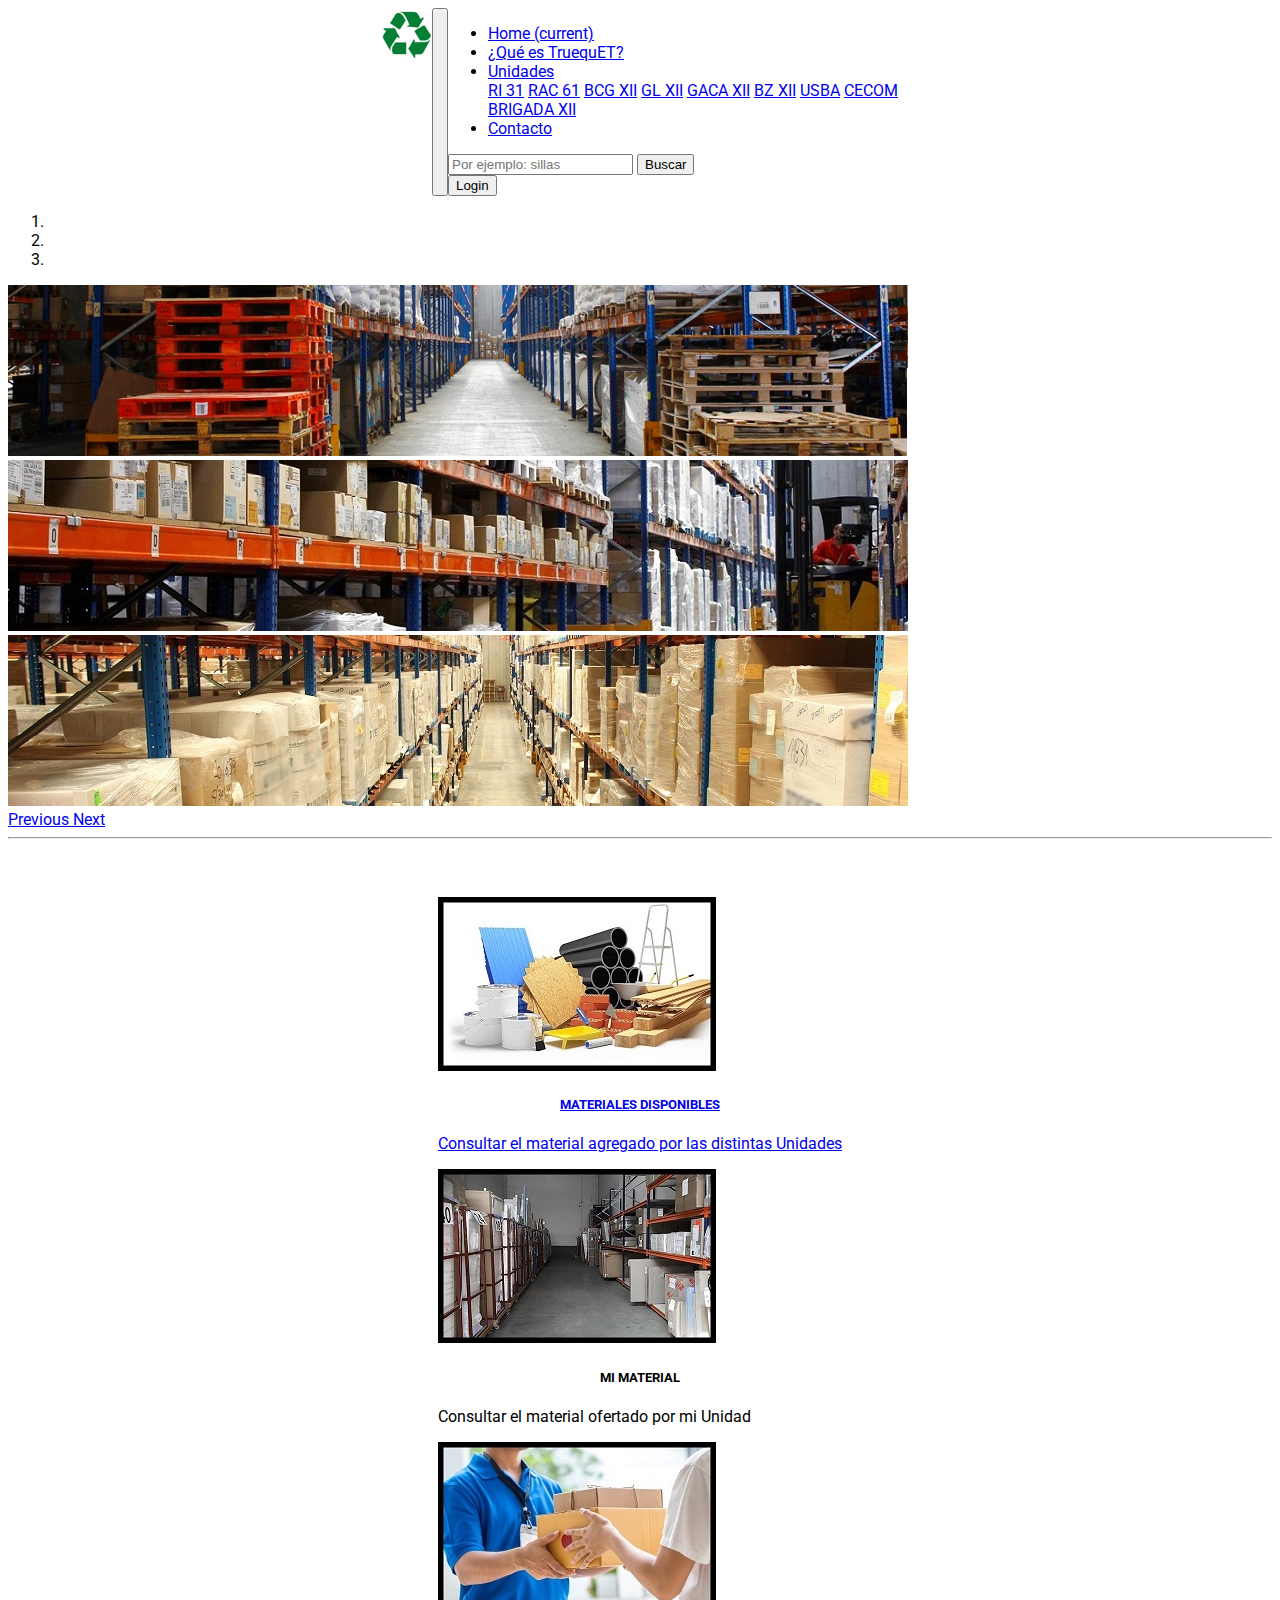
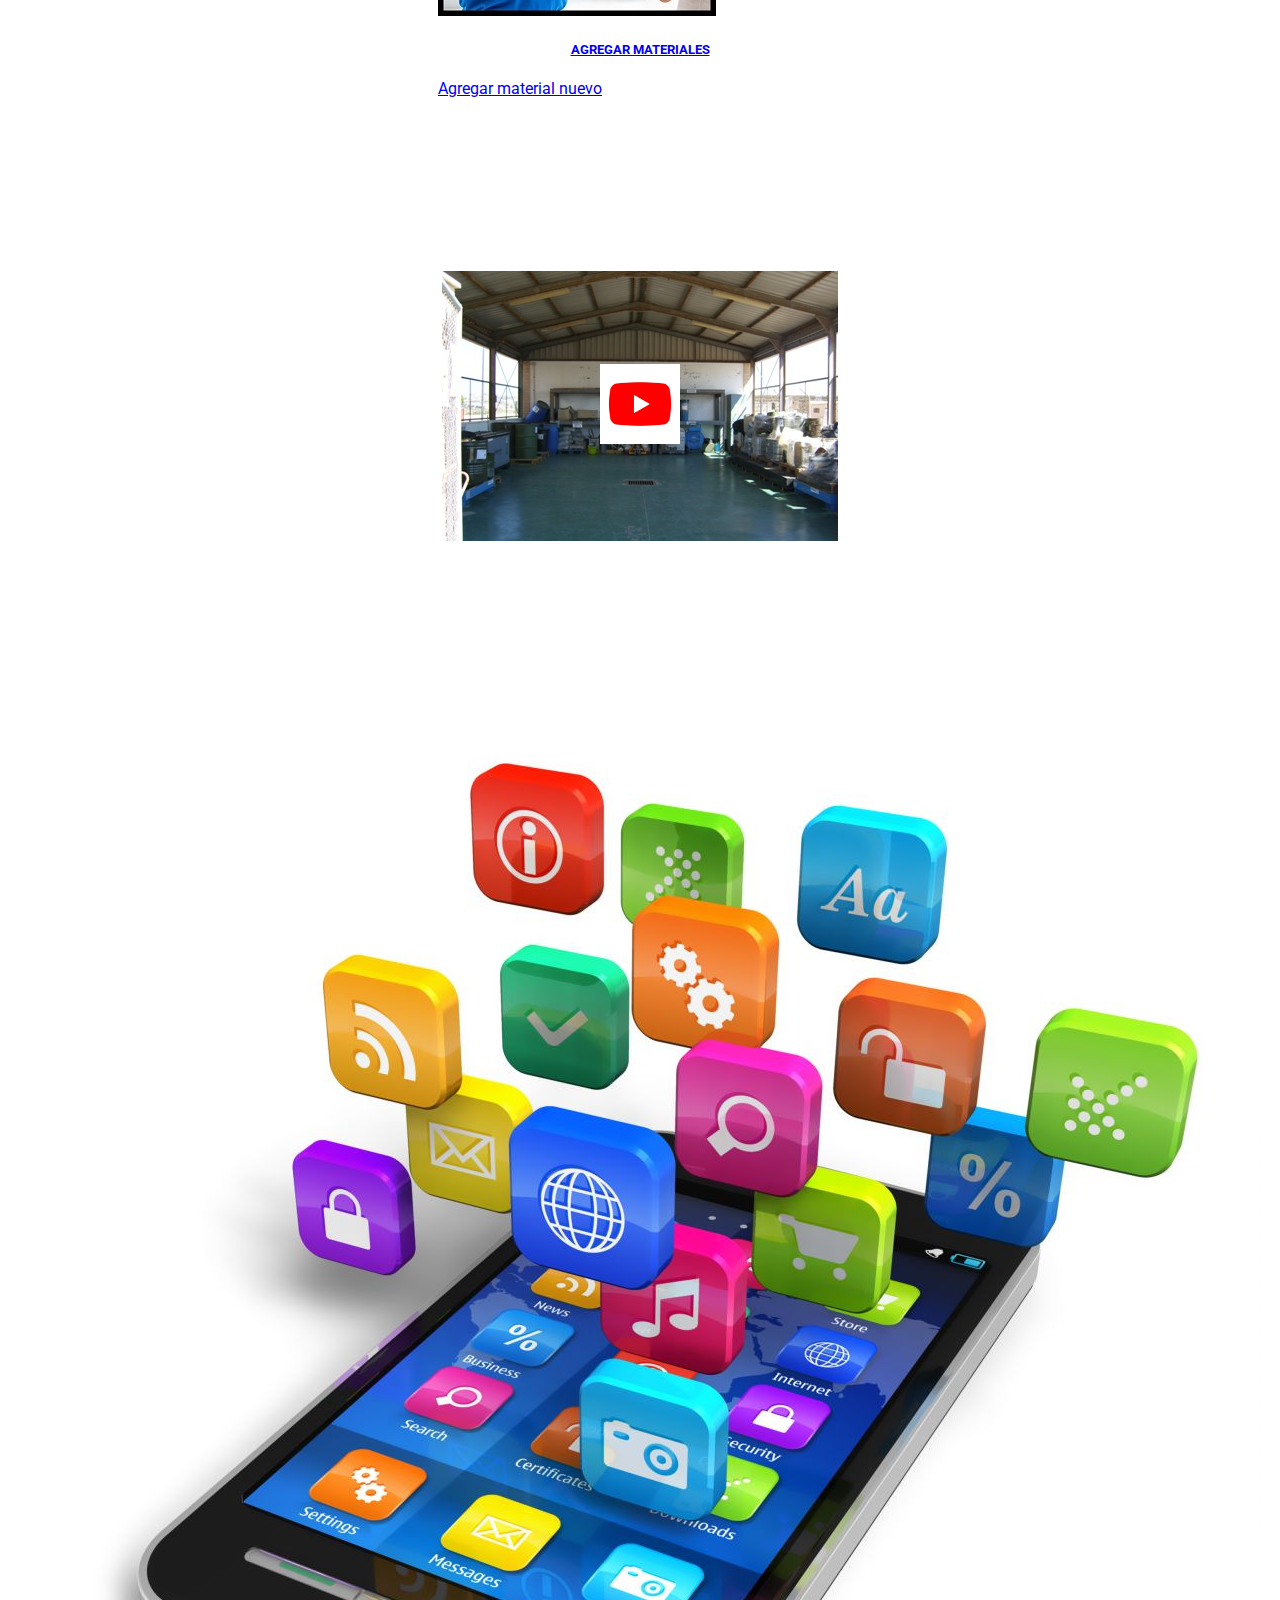
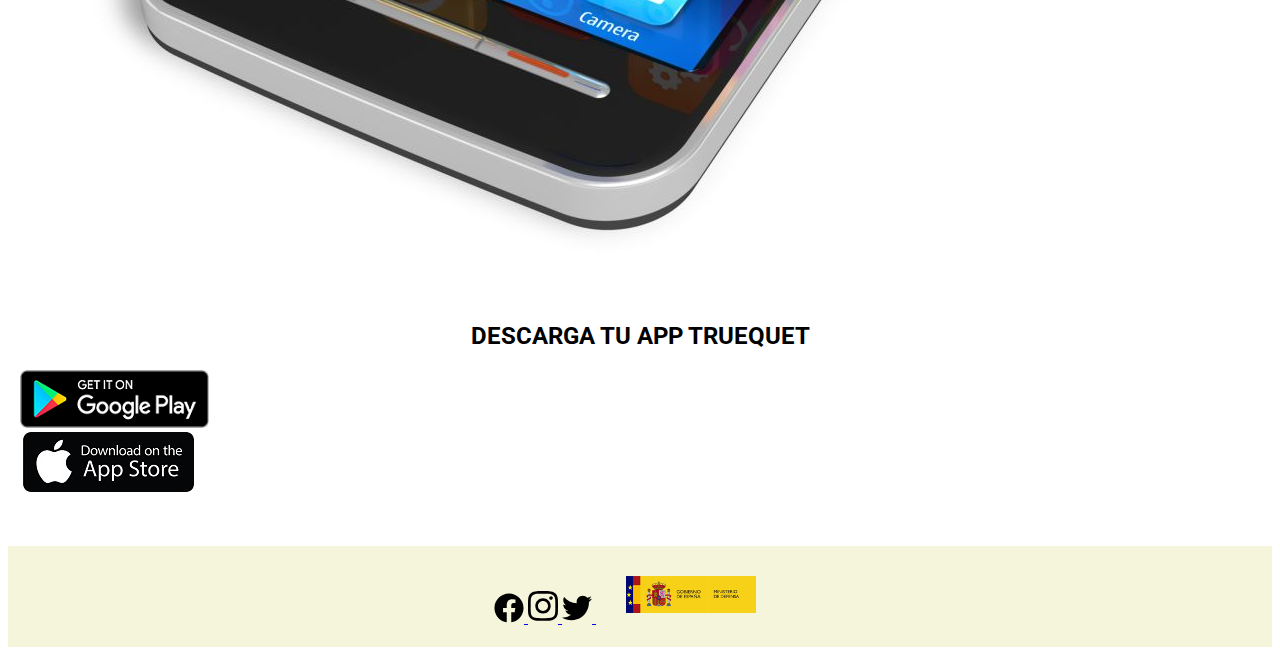
<file: index.html>
<!DOCTYPE html>
<html lang="es">
<head>
    <meta charset="UTF-8">
    <meta http-equiv="X-UA-Compatible" content="IE=edge">
    <meta name="description" content="Práctica de HTML">
    <meta name="author" content="Alumno DIM XLV. Capitán Vicente Espiñeira Cachaza">
    <meta name="viewport" content="width=device-width, initial-scale=1.0">
    <title>TRUEQUET</title>
    <!-- Bootstrap-->
    <link rel="stylesheet" href="https://cdn.jsdelivr.net/npm/bootstrap@4.6.1/dist/css/bootstrap.min.css" integrity="sha384-zCbKRCUGaJDkqS1kPbPd7TveP5iyJE0EjAuZQTgFLD2ylzuqKfdKlfG/eSrtxUkn" crossorigin="anonymous">
    <link rel="icon" href="imagenes/favicon.ico">
        <!-- Mi estilo CSS-->
    <link rel="stylesheet" href="CSS/estilos.css" />

        <!-- Google Fonts-->
    <link href="https://fonts.googleapis.com/css2?family=Roboto:ital,wght@0,400;0,700;1,500;1,700&display=swap" rel="stylesheet">
</head>
<body>

    <!--Menu-->
    <header>
    <nav class="navbar navbar-expand-lg navbar-dark bg-dark fixed-top">
        <div class="container">
            <a class="navbar-brand" href="index.html">
            <img class="logoTruequet" src="imagenes/apple-icon-72x72.png" alt="">    
            </a>
            <button class="navbar-toggler" type="button" data-toggle="collapse" data-target="#navbarSupportedContent" aria-controls="navbarSupportedContent" aria-expanded="false" aria-label="Toggle navigation">
                <span class="navbar-toggler-icon"></span>
            </button>
            <div class="collapse navbar-collapse" id="navbarSupportedContent">
                <ul class="navbar-nav mr-auto">
                    <li class="nav-item active">
                        <a class="nav-link" href="index.html">Home <span class="sr-only">(current)</span></a>
                    </li>

                    <li class="nav-item">
                        <a class="nav-link" href="#">¿Qué es TruequET?</a>
                    </li>

                    <li class="nav-item dropdown">
                        <a class="nav-link dropdown-toggle" href="#" id="navbarDropdown" role="button" data-toggle="dropdown" aria-haspopup="true" aria-expanded="false">
                        Unidades
                        </a>
                        <div class="dropdown-menu" aria-labelledby="navbarDropdown">
                            <a class="dropdown-item" href="#">RI 31</a>
                            <a class="dropdown-item" href="#">RAC 61</a>
                            <a class="dropdown-item" href="#">BCG XII</a>
                            <a class="dropdown-item" href="#">GL XII</a>
                            <a class="dropdown-item" href="#">GACA XII</a>
                            <a class="dropdown-item" href="#">BZ XII</a>
                            <a class="dropdown-item" href="#">USBA</a>
                            <a class="dropdown-item" href="#">CECOM</a>
                            <div class="dropdown-divider"></div>
                            <a class="dropdown-item" href="#">BRIGADA XII</a>
                        </div>
                    </li>

                <li class="nav-item">
                    <a class="nav-link" href="contacto.html">Contacto</a>
                </li>

                </ul>
                <form class="form-inline my-2 my-lg-0">
                    <input class="form-control mr-sm-2" type="search" placeholder="Por ejemplo: sillas" aria-label="Búsqueda">
                    <button class="btn btn-outline-success my-2 my-sm-0" type="submit">Buscar</button>
                </form>
            
                <a href="login.html">
                    <button type="button" class="btn btn-outline-info">Login</button>

                </a>
                
             
            </div>
        </div>
    </nav>
        <!--Fin Menu-->

    <!--Carousel-->
    <div id="carouselExampleIndicators" class="carousel slide" data-ride="carousel">
        <ol class="carousel-indicators">
            <li data-target="#carouselExampleIndicators" data-slide-to="0" class="active"></li>
            <li data-target="#carouselExampleIndicators" data-slide-to="1"></li>
            <li data-target="#carouselExampleIndicators" data-slide-to="2"></li>
        </ol>
        <div class="carousel-inner">
            <div class="carousel-item active">
                <img class="d-block w-100" src="imagenes/z1.jpg" alt="First slide">
            </div>
            <div class="carousel-item">
                <img class="d-block w-100" src="imagenes/z2.jpg" alt="Second slide">
            </div>
        <div class="carousel-item">
            <img class="d-block w-100" src="imagenes/z3.jpg" alt="Third slide">
        </div>
        </div>
        <a class="carousel-control-prev" href="#carouselExampleIndicators" role="button" data-slide="prev">
          <span class="carousel-control-prev-icon" aria-hidden="true"></span>
          <span class="sr-only">Previous</span>
        </a>
        <a class="carousel-control-next" href="#carouselExampleIndicators" role="button" data-slide="next">
          <span class="carousel-control-next-icon" aria-hidden="true"></span>
          <span class="sr-only">Next</span>
        </a>
    </div>
    </header>
    <hr>
    <main>

        <section class="altura-a-b">
            <div class="container">
                <div class="row">
                    <div class="col-12 col-sm-4 text-center" >
                        <a href="ver_material.html">
                        <img class="img-fluid w-100 shadow-lg" src="imagenes/materiales_disponibles.jpg" alt="Ver material Unidades">
                        <h5>MATERIALES DISPONIBLES</h5>
                        <p>Consultar el material agregado por las distintas Unidades</p>
                        </a>
                    </div>

                    <div class="col-12 col-sm-4 text-center">
                        <img class="img-fluid  w-100  shadow-lg" src="imagenes/mi_material.jpg" alt="Ver mi material">
                        <h5>MI MATERIAL</h5>
                        <p>Consultar el material ofertado por mi Unidad</p>
                    </div>

                    <div class="col-12 col-sm-4 text-center">
                        <a href="agregar.html">
                            <img class="img-fluid w-100 shadow-lg" src="imagenes/agregar_materiales.jpg" alt="Agregar material">
                            <h5>AGREGAR MATERIALES</h5>
                            <p>Agregar material nuevo</p>
                        </a>
                    </div>
                </div>
            </div>
        </section>

        <section class="banner-video">
            <a href="https://www.youtube.com/watch?v=6xAzhkT8LhI" target="_blank">
                <img class="play" src="imagenes/imagen-video.jpg" alt="Play-youtube">
            </a>
        </section>

        <!--Descargar la APP-->
        <section class="altura-a-b">
            <div class="container">
                <div class="row">
                    <div class="col-12 col-sm-6">
                        <img class="img-fluid" src="imagenes/app-movil.jpg" alt="Pantalla-movil">
                    </div>
                    <div class="col-12 col-sm-6 text-center">
                        <h2>DESCARGA TU APP TRUEQUET</h2>
                        <div class="row">
                            <div class="col-12 col-sm-6">
                                <img class="img-fluid" src="imagenes/android.png" alt="Android">
                            </div>
                            <div class="col-12 col-sm-6">
                                <img class="img-fluid" src="imagenes/apple-store.jpg" alt="Apple">
                            </div>
                        </div>

                    </div>
                </div>
            </div>
        </section>
    </main>

    <footer>

        <a href="https://es-es.facebook.com/EjercitoTierra.Esp" target="_blank">
            <img class="iconos-redes transition transform" src="imagenes/facebook.svg" alt="Facebook">
        </a>
        <a href="https://www.instagram.com/ejercitodetierra/?hl=es" target="_blank">
            <img class="iconos-redes transition transform" src="imagenes/instagram.svg" alt="Instagram">
        </a>
        <a href="https://twitter.com/EjercitoTierra?ref_src=twsrc%5Egoogle%7Ctwcamp%5Eserp%7Ctwgr%5Eauthor" target="_blank">
            <img class="iconos-redes transition transform" src="imagenes/twitter.svg" alt="Twitter">
        </a>
        
        <a href="https://www.defensa.gob.es/medioambiente/" target="_blank">
            <img class="logomde transition transform" src="imagenes/logoMDE.png" alt="MedioAmbienteDefensa">
        </a>
        
    </footer>

    <!--Primero jquery, luego popper y finalmente Bootstrap JS-->
    <script src="https://cdn.jsdelivr.net/npm/jquery@3.5.1/dist/jquery.slim.min.js" integrity="sha384-DfXdz2htPH0lsSSs5nCTpuj/zy4C+OGpamoFVy38MVBnE+IbbVYUew+OrCXaRkfj" crossorigin="anonymous"></script>
    <script src="https://cdn.jsdelivr.net/npm/popper.js@1.16.1/dist/umd/popper.min.js" integrity="sha384-9/reFTGAW83EW2RDu2S0VKaIzap3H66lZH81PoYlFhbGU+6BZp6G7niu735Sk7lN" crossorigin="anonymous"></script>
    <script src="https://cdn.jsdelivr.net/npm/bootstrap@4.6.1/dist/js/bootstrap.min.js" integrity="sha384-VHvPCCyXqtD5DqJeNxl2dtTyhF78xXNXdkwX1CZeRusQfRKp+tA7hAShOK/B/fQ2" crossorigin="anonymous"></script>

</body>
</html>
</file>
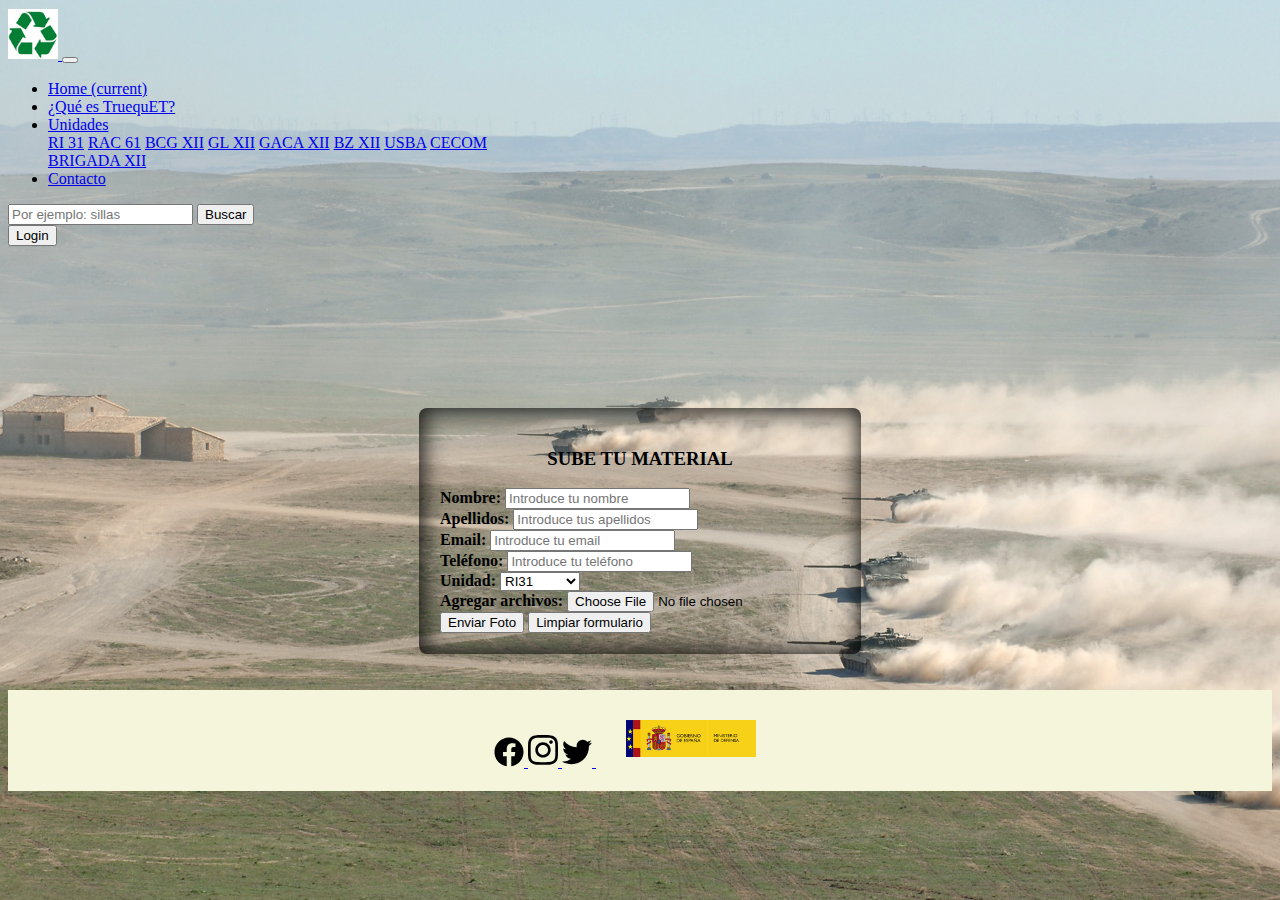
<file: agregar.html>
<!DOCTYPE html>
<html lang="es">
<head>
    <meta charset="UTF-8">
    <meta http-equiv="X-UA-Compatible" content="IE=edge">
    <meta name="description" content="Práctica de HTML">
    <meta name="author" content="Alumno DIM XLV. Capitán Vicente Espiñeira Cachaza">
    <meta name="viewport" content="width=device-width, initial-scale=1.0">
    <title>TRUEQUET</title>
    <!-- Bootstrap-->
    <link rel="stylesheet" href="https://cdn.jsdelivr.net/npm/bootstrap@4.6.1/dist/css/bootstrap.min.css" integrity="sha384-zCbKRCUGaJDkqS1kPbPd7TveP5iyJE0EjAuZQTgFLD2ylzuqKfdKlfG/eSrtxUkn" crossorigin="anonymous">
    <link rel="icon" href="imagenes/favicon.ico">
        <!-- Mi estilo CSS-->
    <link rel="stylesheet" href="CSS/estilos_agregar.css" />

        <!-- Google Fonts-->
    <link href="https://fonts.googleapis.com/css2?family=Roboto:ital,wght@0,400;0,700;1,500;1,700&display=swap" rel="stylesheet">
</head>
<body>
    <!--Menu-->
    <header>
        <nav class="navbar navbar-expand-lg navbar-dark bg-dark fixed-top">
            <div class="container">
                <a class="navbar-brand" href="index.html">
                <img class="logoTruequet" src="imagenes/apple-icon-72x72.png" alt="">    
                </a>
                <button class="navbar-toggler" type="button" data-toggle="collapse" data-target="#navbarSupportedContent" aria-controls="navbarSupportedContent" aria-expanded="false" aria-label="Toggle navigation">
                    <span class="navbar-toggler-icon"></span>
                </button>
                <div class="collapse navbar-collapse" id="navbarSupportedContent">
                    <ul class="navbar-nav mr-auto">
                        <li class="nav-item active">
                            <a class="nav-link" href="index.html">Home <span class="sr-only">(current)</span></a>
                        </li>
    
                        <li class="nav-item">
                            <a class="nav-link" href="#">¿Qué es TruequET?</a>
                        </li>
    
                        <li class="nav-item dropdown">
                            <a class="nav-link dropdown-toggle" href="#" id="navbarDropdown" role="button" data-toggle="dropdown" aria-haspopup="true" aria-expanded="false">
                            Unidades
                            </a>
                            <div class="dropdown-menu" aria-labelledby="navbarDropdown">
                                <a class="dropdown-item" href="#">RI 31</a>
                                <a class="dropdown-item" href="#">RAC 61</a>
                                <a class="dropdown-item" href="#">BCG XII</a>
                                <a class="dropdown-item" href="#">GL XII</a>
                                <a class="dropdown-item" href="#">GACA XII</a>
                                <a class="dropdown-item" href="#">BZ XII</a>
                                <a class="dropdown-item" href="#">USBA</a>
                                <a class="dropdown-item" href="#">CECOM</a>
                                <div class="dropdown-divider"></div>
                                <a class="dropdown-item" href="#">BRIGADA XII</a>
                            </div>
                        </li>
    
                    <li class="nav-item">
                        <a class="nav-link" href="contacto.html">Contacto</a>
                    </li>
    
                    </ul>
                    <form class="form-inline my-2 my-lg-0">
                        <input class="form-control mr-sm-2" type="search" placeholder="Por ejemplo: sillas" aria-label="Búsqueda">
                        <button class="btn btn-outline-success my-2 my-sm-0" type="submit">Buscar</button>
                    </form>
                
                    <a href="login.html">
                        <button type="button" class="btn btn-outline-info">Login</button>
    
                    </a>
                    
                 
                </div>
            </div>
        </nav>
            <!--Fin Menu-->
    </header>

    <main>
        <br><br><br><br><br><br><br><br><br>
        <section class="container">
            <div class="" row my-5>

                <div class="col-sm-12 col-md-12 col-lg-12">
                <form action="" method="POST" class="formulariocolor">
                    <h3>SUBE TU MATERIAL</h3>
                    <div class="form-group">
                        <label>Nombre:</label>
                        <input type="text" placeholder="Introduce tu nombre" maxlenght="20" id="nombre" name="nombre" class="form-control">
                    </div>
                    <div class="form-group">
                        <label>Apellidos:</label>
                        <input type="text" placeholder="Introduce tus apellidos" maxlenght="20" id="apellidos" name="apellidos" class="form-control">
                    </div>
                    <div class="form-group">
                        <label>Email:</label>
                        <input type="email" placeholder="Introduce tu email" maxlenght="20" id="email" name="email" class="form-control">
                    </div>
                    <div class="form-group">
                        <label>Teléfono:</label>
                        <input type="number" placeholder="Introduce tu teléfono" id="teléfono" name="teléfono" class="form-control">
                    </div>
                    <div class="form-group">
                        <label>Unidad:</label>
                            <select name="unidad" id="unidad" form-group>
                                <option value="RI31">RI31</option>
                                <option value="RAC61">RAC61</option>
                                <option value="BCG XII">BCG XII</option>
                                <option value="GL XII">GL XII</option>
                                <option value="GACA XII">GACA XII</option>
                                <option value="BZ XII">BZ XII</option>
                                <option value="USBA">USBA</option>
                                <option value="CECOM">CECOM</option>
                            </select>
                    </div>
                    <div class="form-group">
                        <label>Agregar archivos:</label>
                        <input type="file" class="form-control">
                    </div>

                    <div class="form-group">
                        <button type="submit" class="btn btn-primary btn-block">Enviar Foto</button>
                        <button type="reset" class="btn btn-success btn-block">Limpiar formulario</button>

                    </div>

                </form>
            </div>
            </div>
        </section>
    <br><br>
    </main>

    <footer>
 
        <a href="https://es-es.facebook.com/EjercitoTierra.Esp" target="_blank">
            <img class="iconos-redes transition transform" src="imagenes/facebook.svg" alt="Facebook">
        </a>
        <a href="https://www.instagram.com/ejercitodetierra/?hl=es" target="_blank">
            <img class="iconos-redes transition transform" src="imagenes/instagram.svg" alt="Instagram">
        </a>
        <a href="https://twitter.com/EjercitoTierra?ref_src=twsrc%5Egoogle%7Ctwcamp%5Eserp%7Ctwgr%5Eauthor" target="_blank">
            <img class="iconos-redes transition transform" src="imagenes/twitter.svg" alt="Twitter">
        </a>
        
        <a href="https://www.defensa.gob.es/medioambiente/" target="_blank">
            <img class="logomde transition transform" src="imagenes/logoMDE.png" alt="MedioAmbienteDefensa">
        </a>

    </footer>

    <!--Primero jquery, luego popper y finalmente Bootstrap JS-->
    <script src="https://cdn.jsdelivr.net/npm/jquery@3.5.1/dist/jquery.slim.min.js" integrity="sha384-DfXdz2htPH0lsSSs5nCTpuj/zy4C+OGpamoFVy38MVBnE+IbbVYUew+OrCXaRkfj" crossorigin="anonymous"></script>
    <script src="https://cdn.jsdelivr.net/npm/popper.js@1.16.1/dist/umd/popper.min.js" integrity="sha384-9/reFTGAW83EW2RDu2S0VKaIzap3H66lZH81PoYlFhbGU+6BZp6G7niu735Sk7lN" crossorigin="anonymous"></script>
    <script src="https://cdn.jsdelivr.net/npm/bootstrap@4.6.1/dist/js/bootstrap.min.js" integrity="sha384-VHvPCCyXqtD5DqJeNxl2dtTyhF78xXNXdkwX1CZeRusQfRKp+tA7hAShOK/B/fQ2" crossorigin="anonymous"></script>

</body>
</html>
</file>
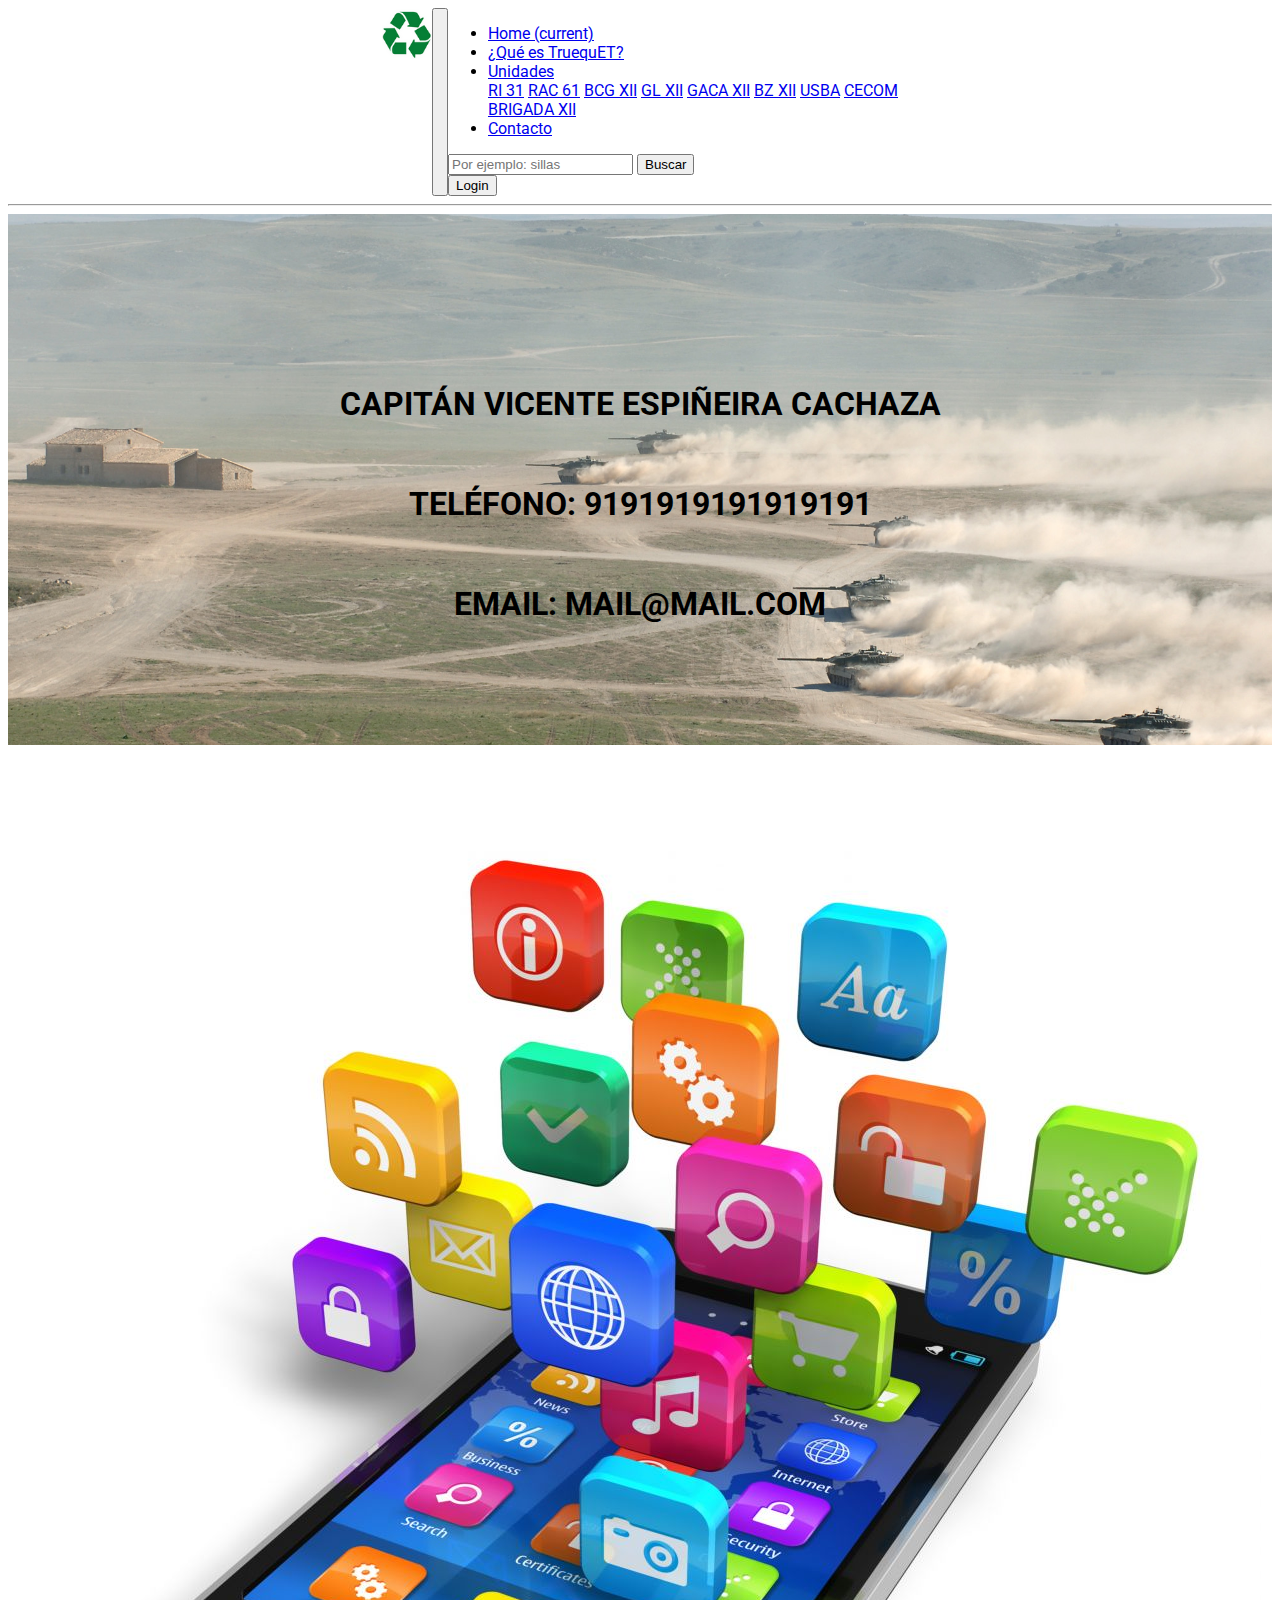
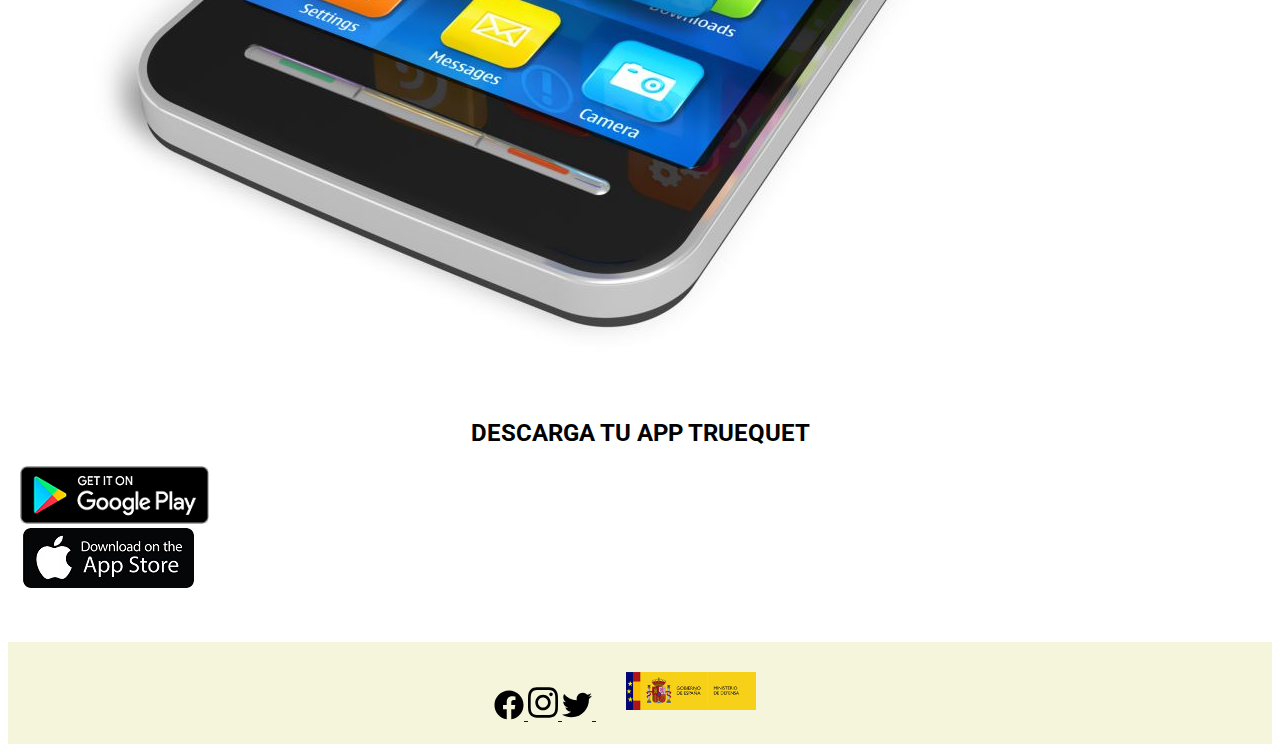
<file: contacto.html>
<!DOCTYPE html>
<html lang="es">
<head>
    <meta charset="UTF-8">
    <meta http-equiv="X-UA-Compatible" content="IE=edge">
    <meta name="description" content="Práctica de HTML">
    <meta name="author" content="Alumno DIM XLV. Capitán Vicente Espiñeira Cachaza">
    <meta name="viewport" content="width=device-width, initial-scale=1.0">
    <title>TRUEQUET</title>
    <!-- Bootstrap-->
    <link rel="stylesheet" href="https://cdn.jsdelivr.net/npm/bootstrap@4.6.1/dist/css/bootstrap.min.css" integrity="sha384-zCbKRCUGaJDkqS1kPbPd7TveP5iyJE0EjAuZQTgFLD2ylzuqKfdKlfG/eSrtxUkn" crossorigin="anonymous">
    <link rel="icon" href="imagenes/favicon.ico">
    <!-- Mi estilo CSS-->
    <link rel="stylesheet" href="CSS/estilos.css" />

        <!-- Google Fonts-->
    <link href="https://fonts.googleapis.com/css2?family=Roboto:ital,wght@0,400;0,700;1,500;1,700&display=swap" rel="stylesheet">
</head>
<body>

    <!--Menu-->
    <header>
        <nav class="navbar navbar-expand-lg navbar-dark bg-dark fixed-top">
            <div class="container">
                <a class="navbar-brand" href="index.html">
                <img class="logoTruequet" src="imagenes/apple-icon-72x72.png" alt="">    
                </a>
                <button class="navbar-toggler" type="button" data-toggle="collapse" data-target="#navbarSupportedContent" aria-controls="navbarSupportedContent" aria-expanded="false" aria-label="Toggle navigation">
                    <span class="navbar-toggler-icon"></span>
                </button>
                <div class="collapse navbar-collapse" id="navbarSupportedContent">
                    <ul class="navbar-nav mr-auto">
                        <li class="nav-item">
                            <a class="nav-link" href="index.html">Home <span class="sr-only">(current)</span></a>
                        </li>
                        <li class="nav-item">
                            <a class="nav-link" href="#">¿Qué es TruequET?</a>
                        </li>
                        <li class="nav-item dropdown">
                            <a class="nav-link dropdown-toggle" href="#" id="navbarDropdown" role="button" data-toggle="dropdown" aria-haspopup="true" aria-expanded="false">
                            Unidades
                            </a>
                            <div class="dropdown-menu" aria-labelledby="navbarDropdown">
                                <a class="dropdown-item" href="#">RI 31</a>
                                <a class="dropdown-item" href="#">RAC 61</a>
                                <a class="dropdown-item" href="#">BCG XII</a>
                                <a class="dropdown-item" href="#">GL XII</a>
                                <a class="dropdown-item" href="#">GACA XII</a>
                                <a class="dropdown-item" href="#">BZ XII</a>
                                <a class="dropdown-item" href="#">USBA</a>
                                <a class="dropdown-item" href="#">CECOM</a>
                                <div class="dropdown-divider"></div>
                                <a class="dropdown-item" href="#">BRIGADA XII</a>
                            </div>
                        </li>
    
                    <li class="nav-item active">
                        <a class="nav-link" href="contacto.html">Contacto</a>
                    </li>
    
                    </ul>
                    <form class="form-inline my-2 my-lg-0">
                        <input class="form-control mr-sm-2" type="search" placeholder="Por ejemplo: sillas" aria-label="Búsqueda">
                        <button class="btn btn-outline-success my-2 my-sm-0" type="submit">Buscar</button>
                    </form>
                
                    <a href="login.html">
                        <button type="button" class="btn btn-outline-info">Login</button>
                    </a>
                    
                 
                </div>
            </div>
        </nav>
            <!--Fin Menu-->

    </header>
    <hr>
    <main>
       <section class="cabereca-contacto text-center">
        <div class="container">
            <div class="row">
                <div class="co-12">
                    <h1>CAPITÁN VICENTE ESPIÑEIRA CACHAZA</h1>
                    <br>
                        <h1>TELÉFONO: 9191919191919191</h1>
                    <br>
                        <h1>EMAIL: MAIL@MAIL.COM</h1>
                        
                </div>
            </div>
        </div>
       </section>

        <!--Descargar la APP-->
        <section class="altura-a-b">
            <div class="container">
                <div class="row">
                    <div class="col-12 col-sm-6">
                        <img class="img-fluid" src="imagenes/app-movil.jpg" alt="Pantalla-movil">
                    </div>
                    <div class="col-12 col-sm-6 text-center">
                        <h2>DESCARGA TU APP TRUEQUET</h2>
                        <div class="row">
                            <div class="col-12 col-sm-6">
                                <img class="img-fluid" src="imagenes/android.png" alt="Android">
                            </div>
                            <div class="col-12 col-sm-6">
                                <img class="img-fluid" src="imagenes/apple-store.jpg" alt="Apple">
                            </div>
                        </div>

                    </div>
                </div>
            </div>
        </section>
    </main>

    <footer>
        <a href="https://es-es.facebook.com/EjercitoTierra.Esp" target="_blank">
            <img class="iconos-redes transition transform" src="imagenes/facebook.svg" alt="Facebook">
        </a>
        <a href="https://www.instagram.com/ejercitodetierra/?hl=es" target="_blank">
            <img class="iconos-redes transition transform" src="imagenes/instagram.svg" alt="Instagram">
        </a>
        <a href="https://twitter.com/EjercitoTierra?ref_src=twsrc%5Egoogle%7Ctwcamp%5Eserp%7Ctwgr%5Eauthor" target="_blank">
            <img class="iconos-redes transition transform" src="imagenes/twitter.svg" alt="Twitter">
        </a>
        
        <a href="https://www.defensa.gob.es/medioambiente/" target="_blank">
            <img class="logomde transition transform" src="imagenes/logoMDE.png" alt="MedioAmbienteDefensa">
        </a>
    </footer>

    <!--Primero jquery, luego popper y finalmente Bootstrap JS-->
    <script src="https://cdn.jsdelivr.net/npm/jquery@3.5.1/dist/jquery.slim.min.js" integrity="sha384-DfXdz2htPH0lsSSs5nCTpuj/zy4C+OGpamoFVy38MVBnE+IbbVYUew+OrCXaRkfj" crossorigin="anonymous"></script>
    <script src="https://cdn.jsdelivr.net/npm/popper.js@1.16.1/dist/umd/popper.min.js" integrity="sha384-9/reFTGAW83EW2RDu2S0VKaIzap3H66lZH81PoYlFhbGU+6BZp6G7niu735Sk7lN" crossorigin="anonymous"></script>
    <script src="https://cdn.jsdelivr.net/npm/bootstrap@4.6.1/dist/js/bootstrap.min.js" integrity="sha384-VHvPCCyXqtD5DqJeNxl2dtTyhF78xXNXdkwX1CZeRusQfRKp+tA7hAShOK/B/fQ2" crossorigin="anonymous"></script>
</body>
</html>
</file>
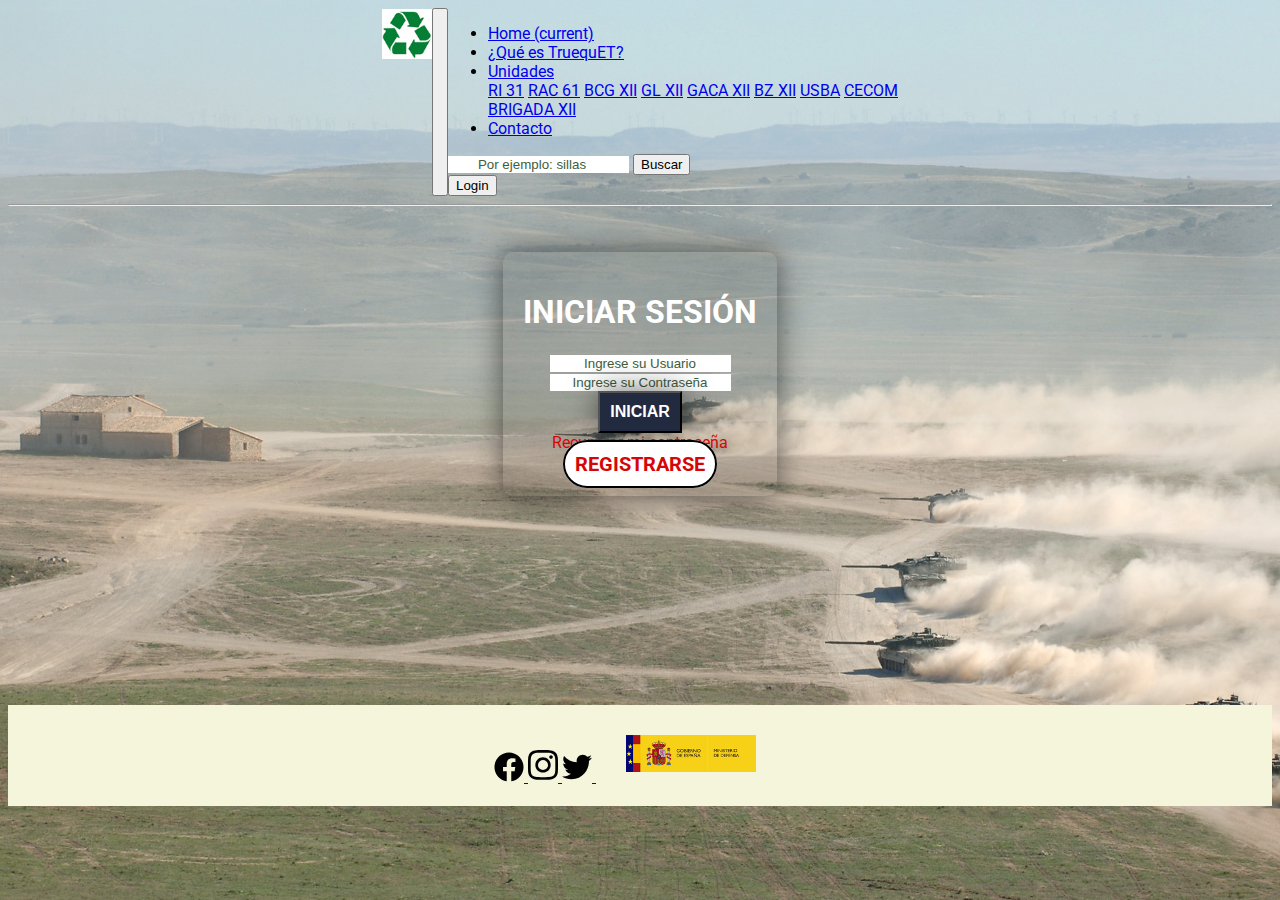
<file: login.html>
<!DOCTYPE html>
<html lang="es">
<head>
    <meta charset="UTF-8">
    <meta http-equiv="X-UA-Compatible" content="IE=edge">
    <meta name="description" content="Práctica de HTML">
    <meta name="author" content="Alumno DIM XLV. Capitán Vicente Espiñeira Cachaza">
    <meta name="viewport" content="width=device-width, initial-scale=1.0">
    <title>TRUEQUET</title>
    <!-- Bootstrap-->
    <link rel="stylesheet" href="https://cdn.jsdelivr.net/npm/bootstrap@4.6.1/dist/css/bootstrap.min.css" integrity="sha384-zCbKRCUGaJDkqS1kPbPd7TveP5iyJE0EjAuZQTgFLD2ylzuqKfdKlfG/eSrtxUkn" crossorigin="anonymous">
    <link rel="icon" href="imagenes/favicon.ico">
    <!-- Mi estilo CSS-->
    <link rel="stylesheet" href="CSS/estilos_login.css" />

        <!-- Google Fonts-->
    <link href="https://fonts.googleapis.com/css2?family=Roboto:ital,wght@0,400;0,700;1,500;1,700&display=swap" rel="stylesheet">
</head>
<body>

    <!--Menu-->
    <header>
    <nav class="navbar navbar-expand-lg navbar-dark bg-dark fixed-top">
        <div class="container">
            <a class="navbar-brand" href="index.html">
            <img class="logoTruequet" src="imagenes/apple-icon-72x72.png" alt="">    
            </a>
            <button class="navbar-toggler" type="button" data-toggle="collapse" data-target="#navbarSupportedContent" aria-controls="navbarSupportedContent" aria-expanded="false" aria-label="Toggle navigation">
                <span class="navbar-toggler-icon"></span>
            </button>
            <div class="collapse navbar-collapse" id="navbarSupportedContent">
                <ul class="navbar-nav mr-auto">
                    <li class="nav-item">
                        <a class="nav-link" href="index.html">Home <span class="sr-only">(current)</span></a>
                    </li>
                    <li class="nav-item">
                        <a class="nav-link" href="#">¿Qué es TruequET?</a>
                    </li>
                    <li class="nav-item dropdown">
                        <a class="nav-link dropdown-toggle" href="#" id="navbarDropdown" role="button" data-toggle="dropdown" aria-haspopup="true" aria-expanded="false">
                        Unidades
                        </a>
                        <div class="dropdown-menu" aria-labelledby="navbarDropdown">
                            <a class="dropdown-item" href="#">RI 31</a>
                            <a class="dropdown-item" href="#">RAC 61</a>
                            <a class="dropdown-item" href="#">BCG XII</a>
                            <a class="dropdown-item" href="#">GL XII</a>
                            <a class="dropdown-item" href="#">GACA XII</a>
                            <a class="dropdown-item" href="#">BZ XII</a>
                            <a class="dropdown-item" href="#">USBA</a>
                            <a class="dropdown-item" href="#">CECOM</a>
                            <div class="dropdown-divider"></div>
                            <a class="dropdown-item" href="#">BRIGADA XII</a>
                        </div>
                    </li>

                <li class="nav-item">
                    <a class="nav-link" href="contacto.html">Contacto</a>
                </li>

                </ul>
                <form class="form-inline my-2 my-lg-0">
                    <input class="form-control mr-sm-2" type="search" placeholder="Por ejemplo: sillas" aria-label="Búsqueda">
                    <button class="btn btn-outline-success my-2 my-sm-0" type="submit">Buscar</button>
                </form>
            
                <a href="login.html">
                    <button type="button" class="btn btn-outline-info active">Login</button>

                </a>
                
             
            </div>
        </div>
    </nav>
        <!--Fin Menu-->

    </header>
    <hr>
    <main>
        <br>
        <br>
        <div class="container">
            <div class="row justify-content-center pt-5 mt-5 m-1">
                <div class="col-md-12 formulario">
                    <form action="">
                    <div class="form-group text-center pt-3">
                        <h1 class="text-light">INICIAR SESIÓN</h1>
                    </div>
                    <div class="form-group mx-sm-4 pt-3">
                        <input type="text" class="form-control" placeholder="Ingrese su Usuario">
                    </div>
                    <div class="form-group mx-sm-4 pb-3">
                        <input type="password" class="form-control" placeholder="Ingrese su Contraseña">
                    </div>
                    <div class="form-group mx-sm-4 pb-2">
                        <input type="submit" class="btn btn-block iniciar" value="INICIAR">
                    </div>
                    <div class="form-group mx-sm-4">
                        <span><a href="#" class="olvide-contraseña">Recuperar mi contraseña</a></span>
                    </div>
                    <div><div class="form-group">
                        <span><a href="" class="registrarse">REGISTRARSE</a></span>
                    </div></div>
                    </form>
                </div>
            </div>
        </div>
    </main>
       <br><br><br><br><br><br><br><br><br><br><br>
    <footer>
        <a href="https://es-es.facebook.com/EjercitoTierra.Esp" target="_blank">
            <img class="iconos-redes transition transform" src="imagenes/facebook.svg" alt="Facebook">
        </a>
        <a href="https://www.instagram.com/ejercitodetierra/?hl=es" target="_blank">
            <img class="iconos-redes transition transform" src="imagenes/instagram.svg" alt="Instagram">
        </a>
        <a href="https://twitter.com/EjercitoTierra?ref_src=twsrc%5Egoogle%7Ctwcamp%5Eserp%7Ctwgr%5Eauthor" target="_blank">
            <img class="iconos-redes transition transform" src="imagenes/twitter.svg" alt="Twitter">
        </a>
        
        <a href="https://www.defensa.gob.es/medioambiente/" target="_blank">
            <img class="logomde transition transform" src="imagenes/logoMDE.png" alt="MedioAmbienteDefensa">
        </a>
        
    </footer>

    <!--Primero jquery, luego popper y finalmente Bootstrap JS-->
    <script src="https://cdn.jsdelivr.net/npm/jquery@3.5.1/dist/jquery.slim.min.js" integrity="sha384-DfXdz2htPH0lsSSs5nCTpuj/zy4C+OGpamoFVy38MVBnE+IbbVYUew+OrCXaRkfj" crossorigin="anonymous"></script>
    <script src="https://cdn.jsdelivr.net/npm/popper.js@1.16.1/dist/umd/popper.min.js" integrity="sha384-9/reFTGAW83EW2RDu2S0VKaIzap3H66lZH81PoYlFhbGU+6BZp6G7niu735Sk7lN" crossorigin="anonymous"></script>
    <script src="https://cdn.jsdelivr.net/npm/bootstrap@4.6.1/dist/js/bootstrap.min.js" integrity="sha384-VHvPCCyXqtD5DqJeNxl2dtTyhF78xXNXdkwX1CZeRusQfRKp+tA7hAShOK/B/fQ2" crossorigin="anonymous"></script>
</body>
</html>
</file>
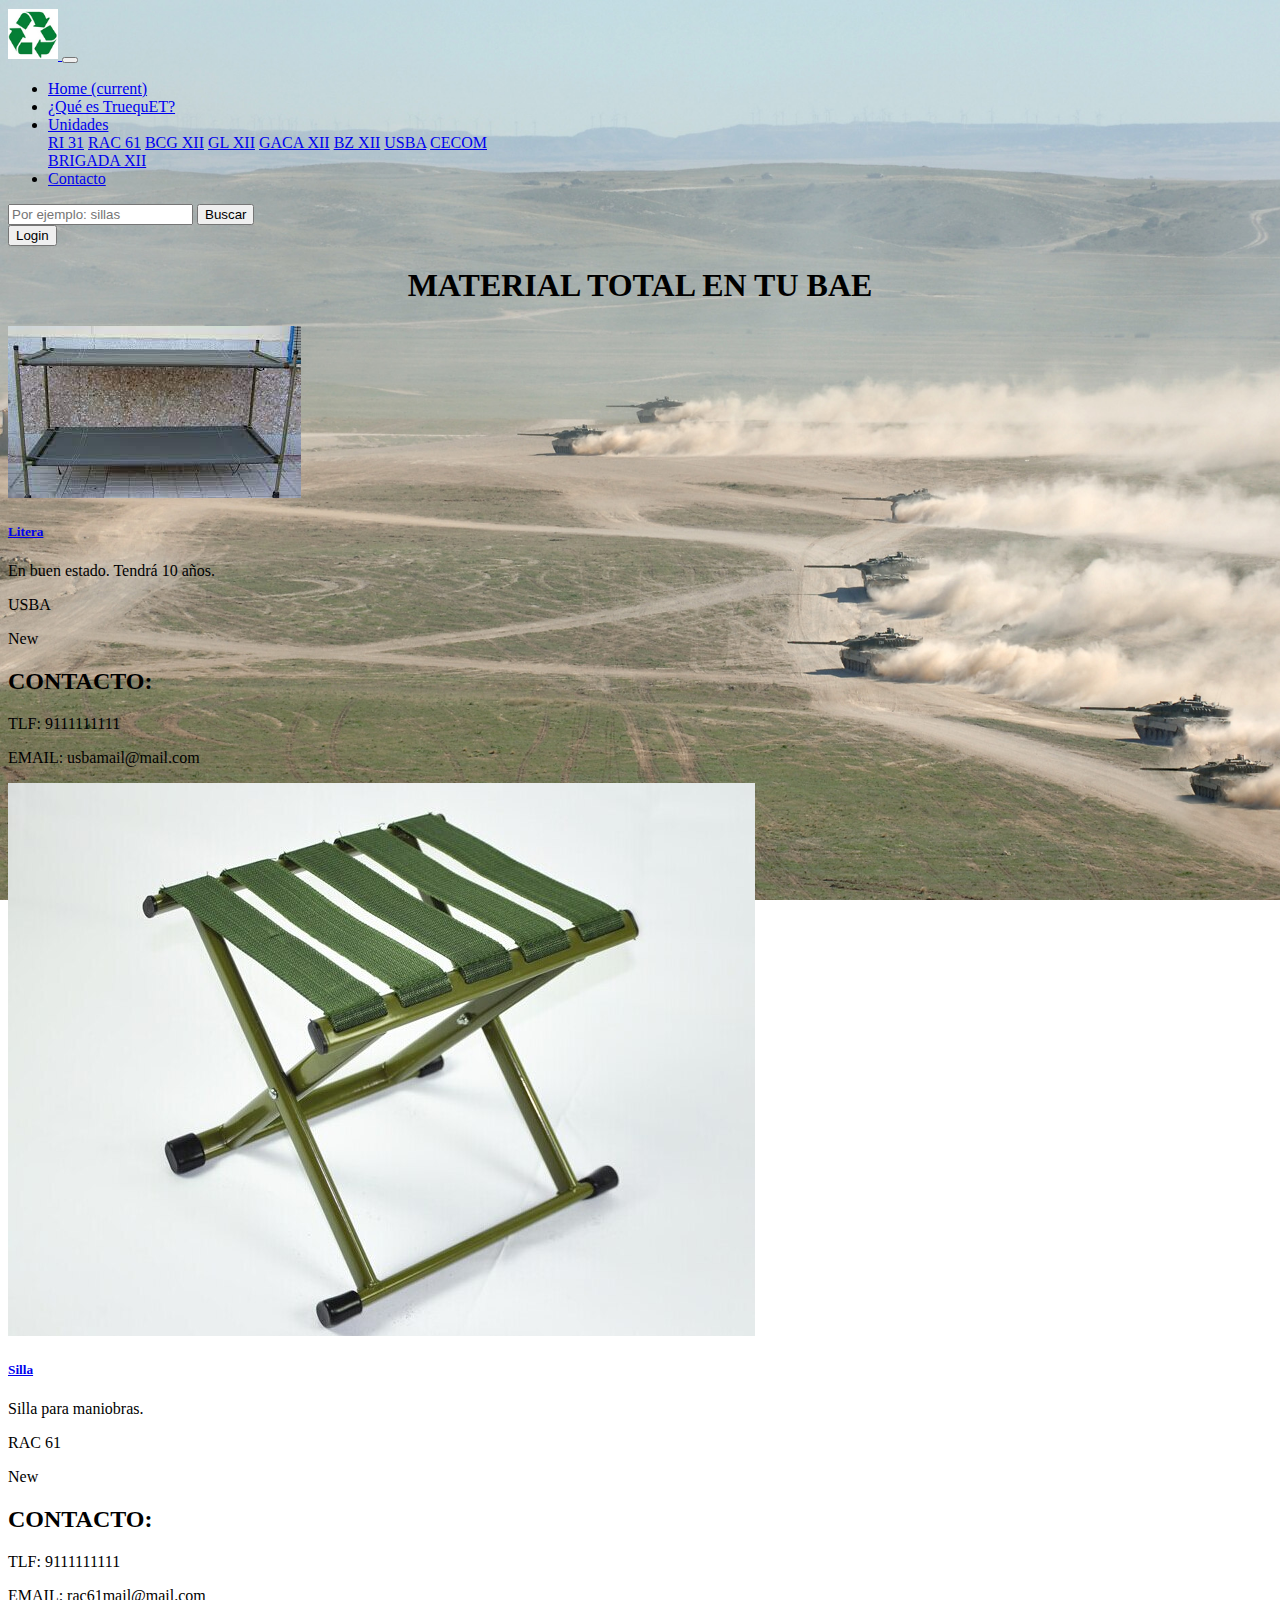
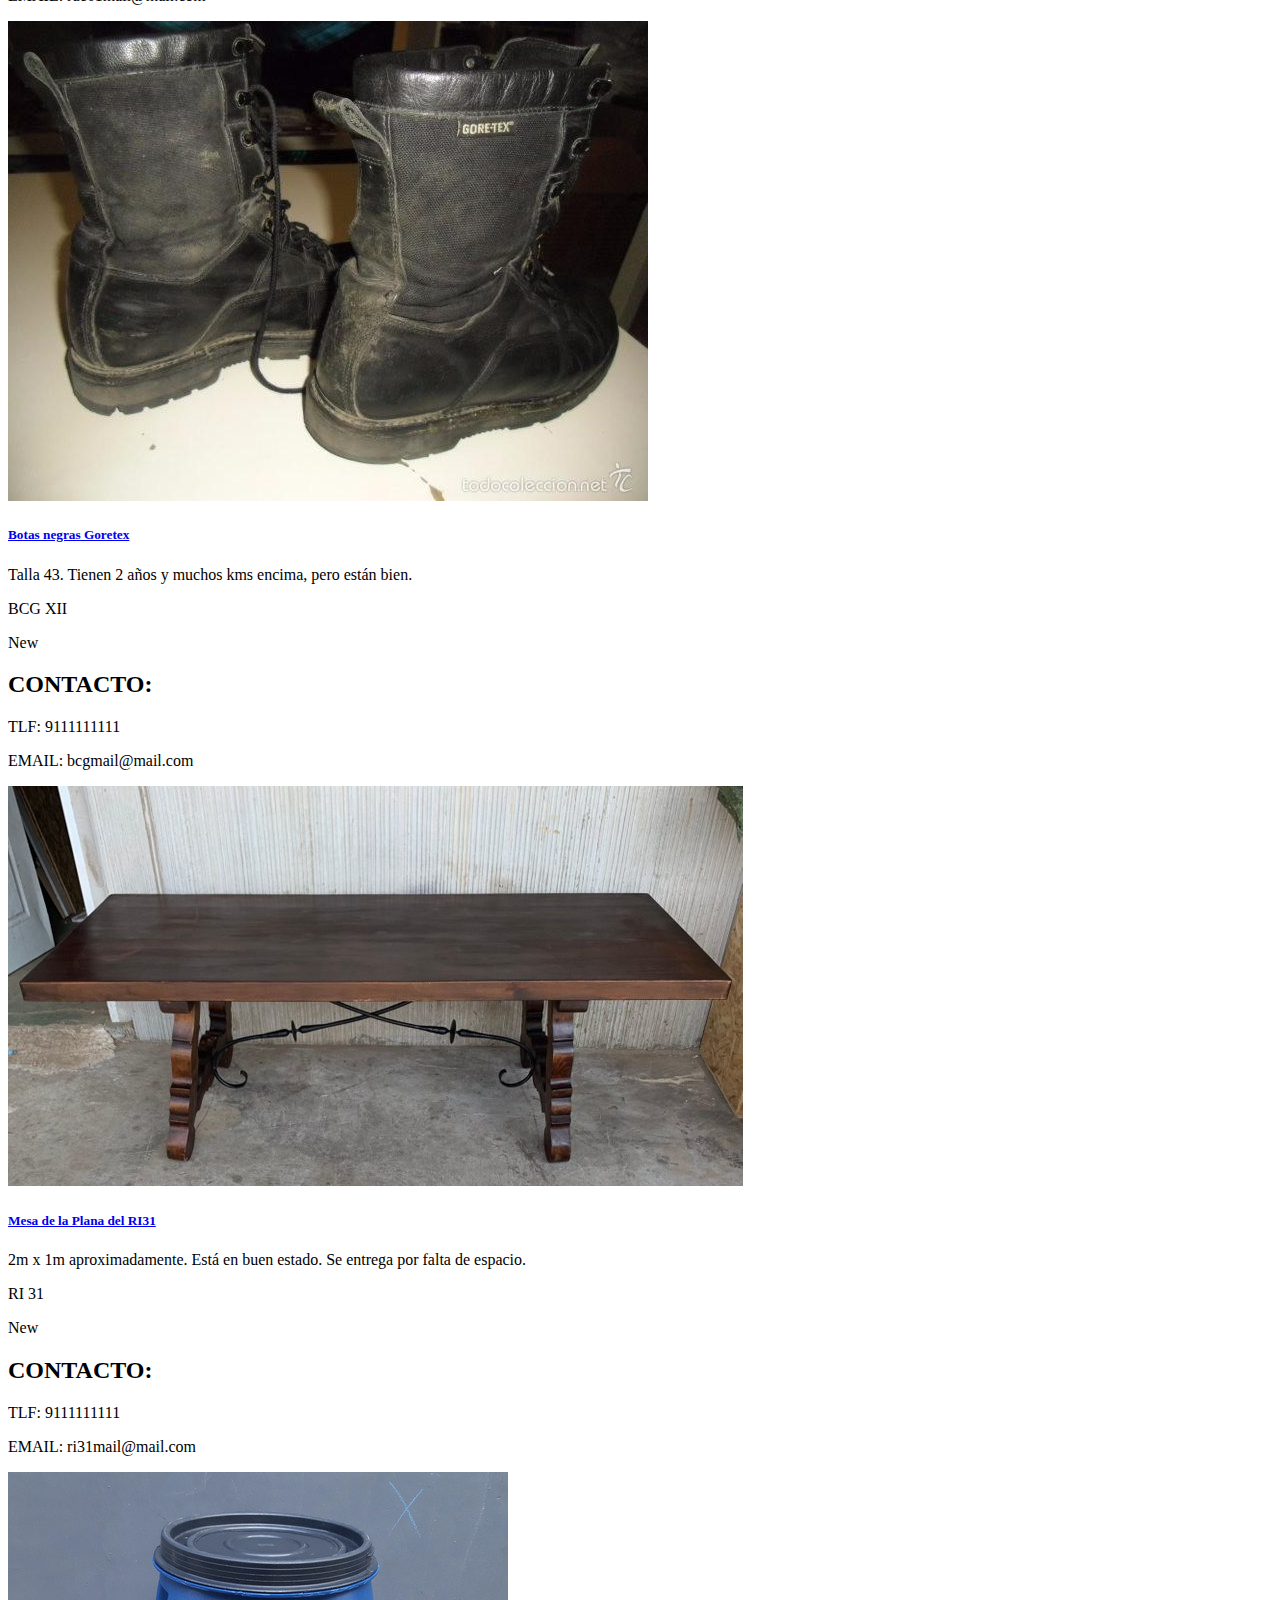
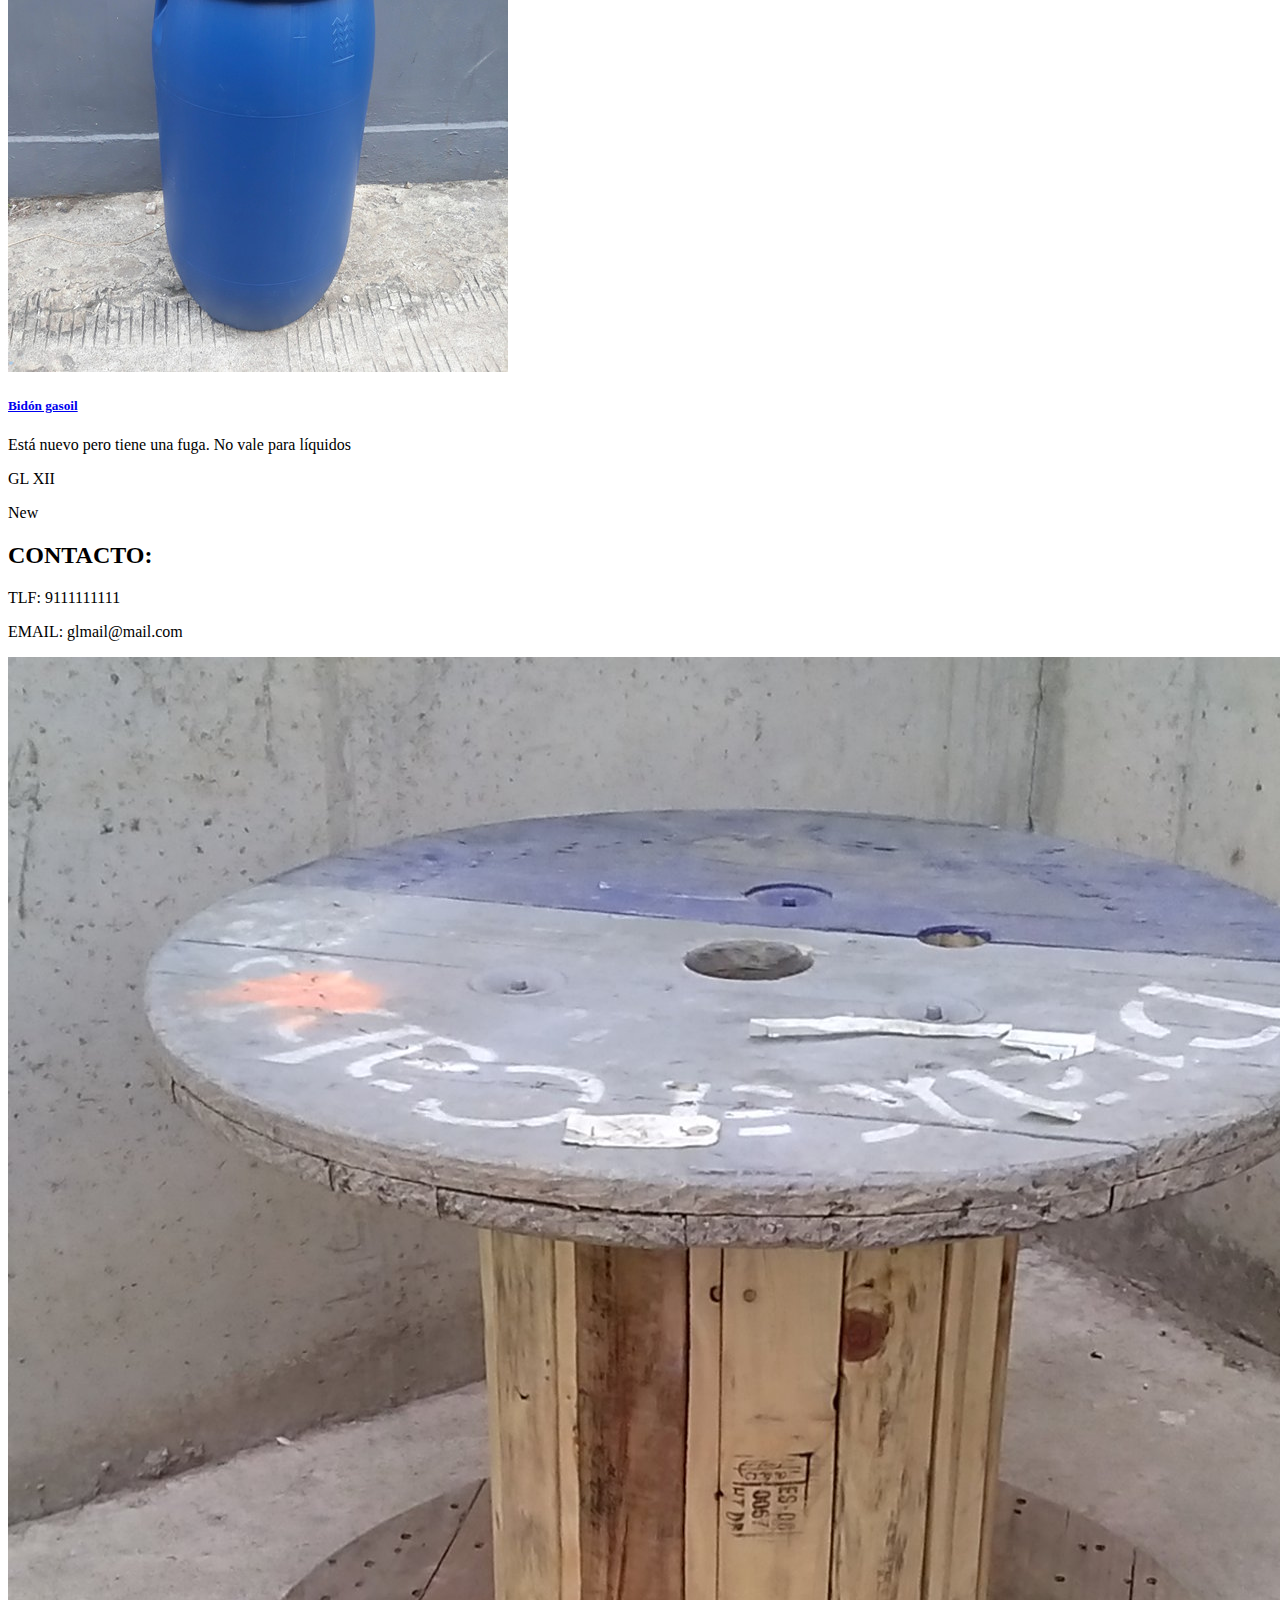
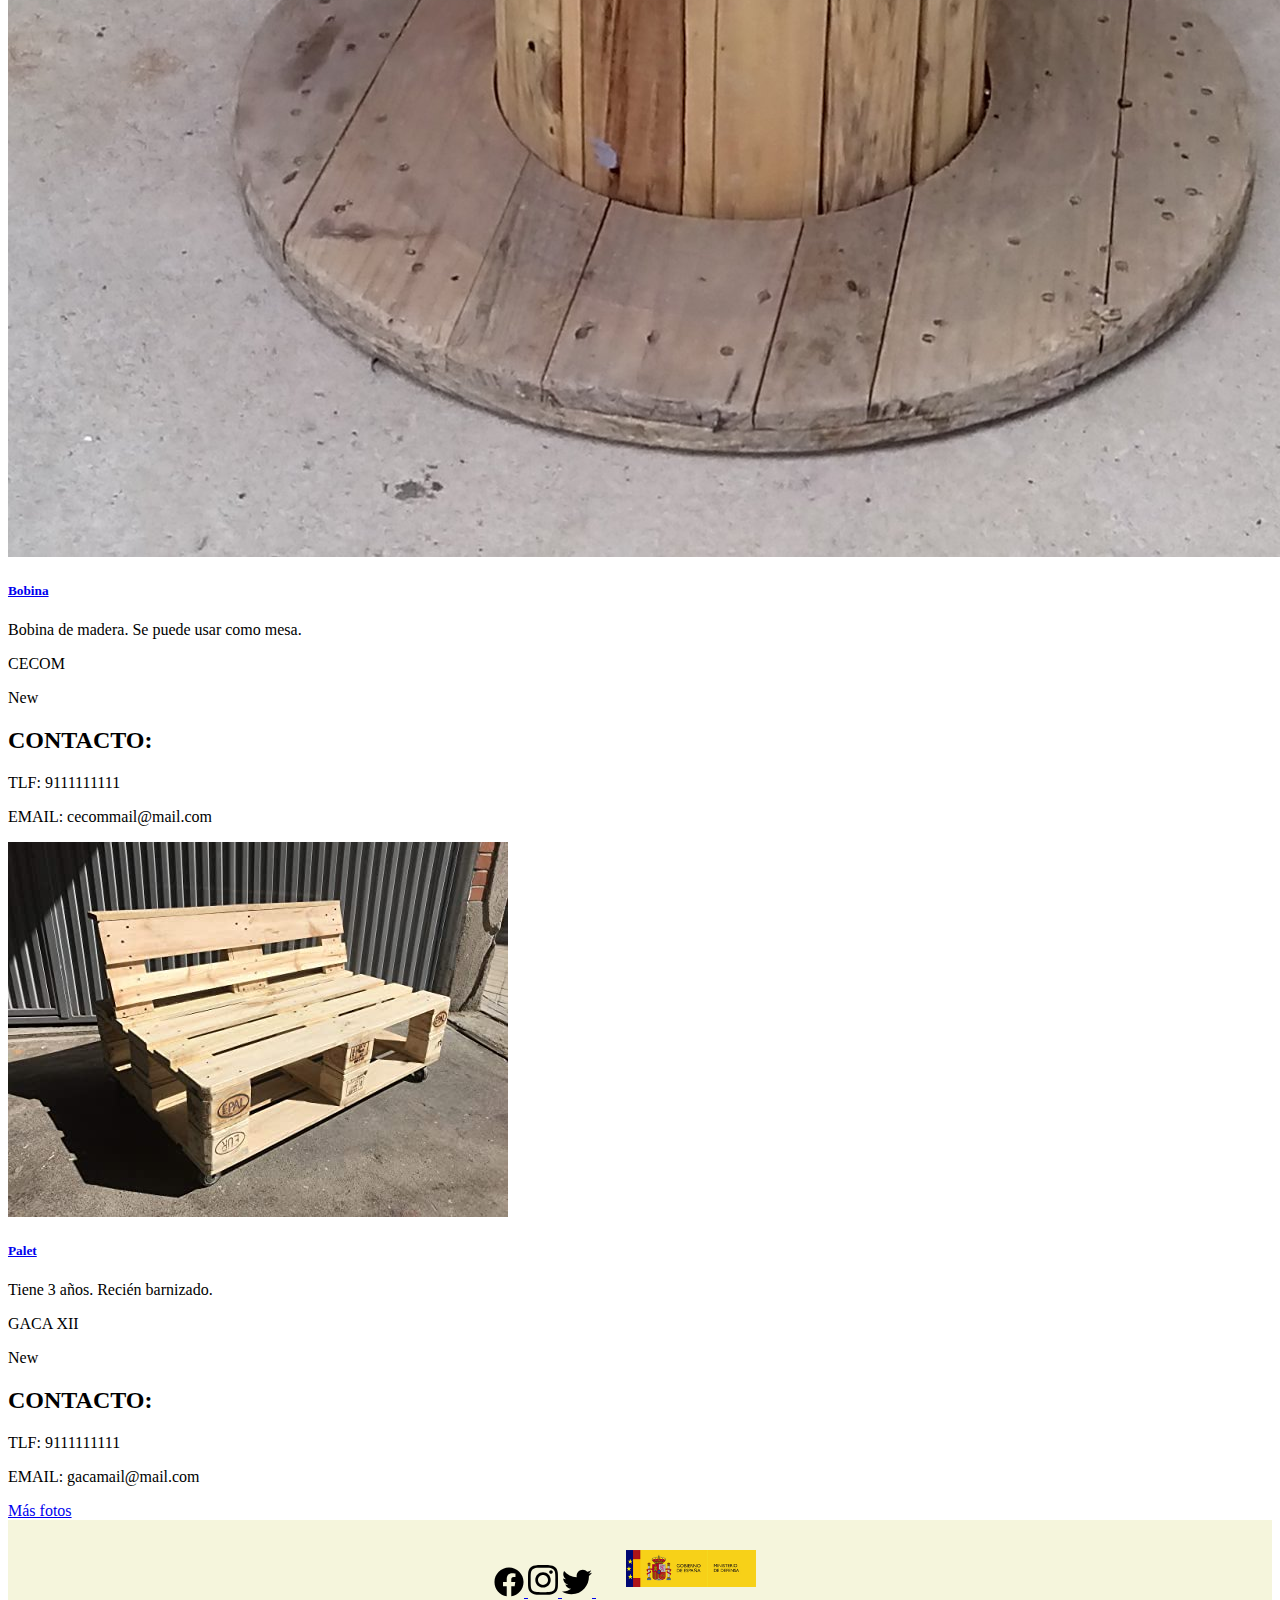
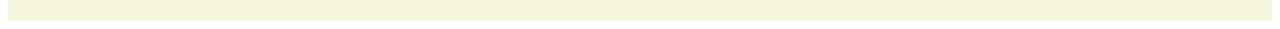
<file: ver_material.html>
<!DOCTYPE html>
<html lang="es">
<head>
    <meta charset="UTF-8">
    <meta http-equiv="X-UA-Compatible" content="IE=edge">
    <meta name="description" content="Práctica de HTML">
    <meta name="author" content="Alumno DIM XLV. Capitán Vicente Espiñeira Cachaza">
    <meta name="viewport" content="width=device-width, initial-scale=1.0">
    <title>TRUEQUET</title>
    <!-- Bootstrap-->
    <link rel="stylesheet" href="https://cdn.jsdelivr.net/npm/bootstrap@4.6.1/dist/css/bootstrap.min.css" integrity="sha384-zCbKRCUGaJDkqS1kPbPd7TveP5iyJE0EjAuZQTgFLD2ylzuqKfdKlfG/eSrtxUkn" crossorigin="anonymous"><link rel="icon" href="imagenes/favicon.ico">
        <!-- Mi estilo CSS-->
    <link rel="stylesheet" href="CSS/estilos_agregar.css" />

        <!-- Google Fonts-->
    <link href="https://fonts.googleapis.com/css2?family=Roboto:ital,wght@0,400;0,700;1,500;1,700&display=swap" rel="stylesheet">
</head>
<body>
    <!--Menu-->
    <header>
        <nav class="navbar navbar-expand-lg navbar-dark bg-dark fixed-top">
            <div class="container">
                <a class="navbar-brand" href="index.html">
                <img class="logoTruequet" src="imagenes/apple-icon-72x72.png" alt="">    
                </a>
                <button class="navbar-toggler" type="button" data-toggle="collapse" data-target="#navbarSupportedContent" aria-controls="navbarSupportedContent" aria-expanded="false" aria-label="Toggle navigation">
                    <span class="navbar-toggler-icon"></span>
                </button>
                <div class="collapse navbar-collapse" id="navbarSupportedContent">
                    <ul class="navbar-nav mr-auto">
                        <li class="nav-item active">
                            <a class="nav-link" href="index.html">Home <span class="sr-only">(current)</span></a>
                        </li>
    
                        <li class="nav-item">
                            <a class="nav-link" href="#">¿Qué es TruequET?</a>
                        </li>
    
                        <li class="nav-item dropdown">
                            <a class="nav-link dropdown-toggle" href="#" id="navbarDropdown" role="button" data-toggle="dropdown" aria-haspopup="true" aria-expanded="false">
                            Unidades
                            </a>
                            <div class="dropdown-menu" aria-labelledby="navbarDropdown">
                                <a class="dropdown-item" href="#">RI 31</a>
                                <a class="dropdown-item" href="#">RAC 61</a>
                                <a class="dropdown-item" href="#">BCG XII</a>
                                <a class="dropdown-item" href="#">GL XII</a>
                                <a class="dropdown-item" href="#">GACA XII</a>
                                <a class="dropdown-item" href="#">BZ XII</a>
                                <a class="dropdown-item" href="#">USBA</a>
                                <a class="dropdown-item" href="#">CECOM</a>
                                <div class="dropdown-divider"></div>
                                <a class="dropdown-item" href="#">BRIGADA XII</a>
                            </div>
                        </li>
    
                    <li class="nav-item">
                        <a class="nav-link" href="contacto.html">Contacto</a>
                    </li>
    
                    </ul>
                    <form class="form-inline my-2 my-lg-0">
                        <input class="form-control mr-sm-2" type="search" placeholder="Por ejemplo: sillas" aria-label="Búsqueda">
                        <button class="btn btn-outline-success my-2 my-sm-0" type="submit">Buscar</button>
                    </form>
                
                    <a href="login.html">
                        <button type="button" class="btn btn-outline-info">Login</button> 
                    </a>
                </div>
            </div>
        </nav>
            <!--Fin Menu-->
    </header>

    <main>   
        <div class="container-fluid">
            <div class="px-lg-5">
          
              <div class="row py-5">
                <div class="col-lg-12 mx-auto">
                  <div class="text-white p-5 shadow-sm rounded banner">
                    <h1 class="display-4">MATERIAL TOTAL EN TU BAE</h1>
                  </div>
                </div>
              </div>
              <!-- Fin -->
          
              <div class="row">
                <!-- Galeria -->
                <div class="col-xl-3 col-lg-4 col-md-6 mb-4">
                  <div class="bg-white rounded shadow-sm">
                      <img src="imagenes/images.jpeg" alt="" class="img-fluid card-img-top transform_material" data-toggle="modal" data-target="#myModalusba">
                      <div class="p-4">
                          <h5> <a href="#" class="text-dark">Litera</a></h5>
                          <p class="small text-muted mb-0">En buen estado. Tendrá 10 años.</p>
                          <div class="d-flex align-items-center justify-content-between rounded-pill bg-light px-3 py-2 mt-4">
                              <p class="small mb-0"><i class="fa fa-picture-o mr-2"></i><span class="font-weight-bold">USBA</span></p>
                              <div class="badge badge-danger px-3 rounded-pill font-weight-normal">New</div>
                          </div>
                      </div>
                  </div>
              </div>
              <div class="modal" id="myModalusba">
                <div class="modal-dialog">
                  <div class="modal-content">
                    <h2>CONTACTO:</h2>
                    <p>TLF: 9111111111</p>
                    <p>EMAIL: usbamail@mail.com</p>
                  </div>
                </div>
              </div>
                <!-- Fin -->
          
                <!-- Galeria-->
                <div class="col-xl-3 col-lg-4 col-md-6 mb-4">
                  <div class="bg-white rounded shadow-sm">
                      <img src="imagenes/images2.jpeg" alt="" class="img-fluid card-img-top transform_material" data-toggle="modal" data-target="#myModalrac">
                      <div class="p-4">
                          <h5> <a href="#" class="text-dark">Silla</a></h5>
                          <p class="small text-muted mb-0">Silla para maniobras.</p>
                          <div class="d-flex align-items-center justify-content-between rounded-pill bg-light px-3 py-2 mt-4">
                              <p class="small mb-0"><i class="fa fa-picture-o mr-2"></i><span class="font-weight-bold">RAC 61</span></p>
                              <div class="badge badge-danger px-3 rounded-pill font-weight-normal">New</div>
                          </div>
                      </div>
                  </div>
              </div>
              <div class="modal" id="myModalrac">
                <div class="modal-dialog">
                  <div class="modal-content">
                    <h2>CONTACTO:</h2>
                    <p>TLF: 9111111111</p>
                    <p>EMAIL: rac61mail@mail.com</p>
                  </div>
                </div>
              </div>
                <!-- Fin -->
          
                <!-- Galeria -->
                <div class="col-xl-3 col-lg-4 col-md-6 mb-4">
                  <div class="bg-white rounded shadow-sm">
                      <img src="imagenes/images3.jpeg" alt="" class="img-fluid card-img-top transform_material" data-toggle="modal" data-target="#myModalbcg">
                      <div class="p-4">
                          <h5> <a href="#" class="text-dark">Botas negras Goretex</a></h5>
                          <p class="small text-muted mb-0">Talla 43. Tienen 2 años y muchos kms encima, pero están bien.</p>
                          <div class="d-flex align-items-center justify-content-between rounded-pill bg-light px-3 py-2 mt-4">
                              <p class="small mb-0"><i class="fa fa-picture-o mr-2"></i><span class="font-weight-bold">BCG XII</span></p>
                              <div class="badge badge-danger px-3 rounded-pill font-weight-normal">New</div>
                          </div>
                      </div>
                  </div>
              </div>
              <div class="modal" id="myModalbcg">
                <div class="modal-dialog">
                  <div class="modal-content">
                    <h2>CONTACTO:</h2>
                    <p>TLF: 9111111111</p>
                    <p>EMAIL: bcgmail@mail.com</p>
                  </div>
                </div>
              </div>
                <!-- Fin -->
          
                <!-- Galeria -->
                <div class="col-xl-3 col-lg-4 col-md-6 mb-4">
                  <div class="bg-white rounded shadow-sm">
                      <img src="imagenes/images4.jpeg" alt="" class="img-fluid card-img-top transform_material" data-toggle="modal" data-target="#myModalRI">
                      <div class="p-4">
                          <h5> <a href="#" class="text-dark">Mesa de la Plana del RI31</a></h5>
                          <p class="small text-muted mb-0">2m x 1m aproximadamente. Está en buen estado. Se entrega por falta de espacio.</p>
                          <div class="d-flex align-items-center justify-content-between rounded-pill bg-light px-3 py-2 mt-4">
                              <p class="small mb-0"><i class="fa fa-picture-o mr-2"></i><span class="font-weight-bold">RI 31</span></p>
                              <div class="badge badge-danger px-3 rounded-pill font-weight-normal">New</div>
                          </div>
                      </div>
                  </div>
              </div>
              <div class="modal" id="myModalRI">
                <div class="modal-dialog">
                  <div class="modal-content">
                    <h2>CONTACTO:</h2>
                    <p>TLF: 9111111111</p>
                    <p>EMAIL: ri31mail@mail.com</p>
                  </div>
                </div>
              </div>
                <!-- Fin -->
          
                <!-- Galeria -->
                <div class="col-xl-3 col-lg-4 col-md-6 mb-4">
                  <div class="bg-white rounded shadow-sm">
                      <img src="imagenes/images5.jpeg" alt="" class="img-fluid card-img-top transform_material" data-toggle="modal" data-target="#myModalgl">
                      <div class="p-4">
                          <h5> <a href="#" class="text-dark">Bidón gasoil</a></h5>
                          <p class="small text-muted mb-0">Está nuevo pero tiene una fuga. No vale para líquidos</p>
                          <div class="d-flex align-items-center justify-content-between rounded-pill bg-light px-3 py-2 mt-4">
                              <p class="small mb-0"><i class="fa fa-picture-o mr-2"></i><span class="font-weight-bold">GL XII</span></p>
                              <div class="badge badge-danger px-3 rounded-pill font-weight-normal">New</div>
                          </div>
                      </div>
                  </div>
              </div>
              <div class="modal" id="myModalgl">
                <div class="modal-dialog">
                  <div class="modal-content">
                    <h2>CONTACTO:</h2>
                    <p>TLF: 9111111111</p>
                    <p>EMAIL: glmail@mail.com</p>
                  </div>
                </div>
              </div>
                <!-- Fin -->
          
                <!-- Galeria -->
                <div class="col-xl-3 col-lg-4 col-md-6 mb-4">
                  <div class="bg-white rounded shadow-sm">
                      <img src="imagenes/images6.jpeg" alt="" class="img-fluid card-img-top transform_material" data-toggle="modal" data-target="#myModalcecom">
                      <div class="p-4">
                          <h5> <a href="#" class="text-dark">Bobina</a></h5>
                          <p class="small text-muted mb-0">Bobina de madera. Se puede usar como mesa.</p>
                          <div class="d-flex align-items-center justify-content-between rounded-pill bg-light px-3 py-2 mt-4">
                              <p class="small mb-0"><i class="fa fa-picture-o mr-2"></i><span class="font-weight-bold">CECOM</span></p>
                              <div class="badge badge-danger px-3 rounded-pill font-weight-normal">New</div>
                          </div>
                      </div>
                  </div>
              </div>
              <div class="modal" id="myModalcecom">
                <div class="modal-dialog">
                  <div class="modal-content">
                    <h2>CONTACTO:</h2>
                    <p>TLF: 9111111111</p>
                    <p>EMAIL: cecommail@mail.com</p>
                  </div>
                </div>
              </div>
                <!-- Fin -->

                <!-- Galeria -->                
                <div class="col-xl-3 col-lg-4 col-md-6 mb-4">
                  <div class="bg-white rounded shadow-sm">
                      <img src="imagenes/images7.jpeg" alt="" class="img-fluid card-img-top transform_material" data-toggle="modal" data-target="#myModalgaca">
                      <div class="p-4">
                          <h5> <a href="#" class="text-dark">Palet</a></h5>
                          <p class="small text-muted mb-0">Tiene 3 años. Recién barnizado.</p>
                          <div class="d-flex align-items-center justify-content-between rounded-pill bg-light px-3 py-2 mt-4">
                              <p class="small mb-0"><i class="fa fa-picture-o mr-2"></i><span class="font-weight-bold">GACA XII</span></p>
                              <div class="badge badge-danger px-3 rounded-pill font-weight-normal">New</div>
                          </div>
                      </div>
                  </div>
              </div>
              <div class="modal" id="myModalgaca">
                <div class="modal-dialog">
                  <div class="modal-content">
                    <h2>CONTACTO:</h2>
                    <p>TLF: 9111111111</p>
                    <p>EMAIL: gacamail@mail.com</p>
                  </div>
                </div>
              </div>
                <!-- Fin -->              

              </div>
              <div class="py-5 text-right"><a href="#" class="btn btn-dark px-5 py-3 text-uppercase">Más fotos</a></div>
            </div>
          </div>
    </main>
    <footer>
 
        <a href="https://es-es.facebook.com/EjercitoTierra.Esp" target="_blank">
            <img class="iconos-redes transition transform" src="imagenes/facebook.svg" alt="Facebook">
        </a>
        <a href="https://www.instagram.com/ejercitodetierra/?hl=es" target="_blank">
            <img class="iconos-redes transition transform" src="imagenes/instagram.svg" alt="Instagram">
        </a>
        <a href="https://twitter.com/EjercitoTierra?ref_src=twsrc%5Egoogle%7Ctwcamp%5Eserp%7Ctwgr%5Eauthor" target="_blank">
            <img class="iconos-redes transition transform" src="imagenes/twitter.svg" alt="Twitter">
        </a>
        
        <a href="https://www.defensa.gob.es/medioambiente/" target="_blank">
            <img class="logomde transition transform" src="imagenes/logoMDE.png" alt="MedioAmbienteDefensa">
        </a>

    </footer>

    <!--Primero jquery, luego popper y finalmente Bootstrap JS-->
    <script src="https://cdn.jsdelivr.net/npm/jquery@3.5.1/dist/jquery.slim.min.js" integrity="sha384-DfXdz2htPH0lsSSs5nCTpuj/zy4C+OGpamoFVy38MVBnE+IbbVYUew+OrCXaRkfj" crossorigin="anonymous"></script>
    <script src="https://cdn.jsdelivr.net/npm/popper.js@1.16.1/dist/umd/popper.min.js" integrity="sha384-9/reFTGAW83EW2RDu2S0VKaIzap3H66lZH81PoYlFhbGU+6BZp6G7niu735Sk7lN" crossorigin="anonymous"></script>
    <script src="https://cdn.jsdelivr.net/npm/bootstrap@4.6.1/dist/js/bootstrap.min.js" integrity="sha384-VHvPCCyXqtD5DqJeNxl2dtTyhF78xXNXdkwX1CZeRusQfRKp+tA7hAShOK/B/fQ2" crossorigin="anonymous"></script>

</body>
</html>
</file>
<file: CSS/estilos.css>
body{
    font-family: 'Roboto', sans-serif;
}

h1, h2, h3, h4, h5, h6 {
    font-weight: bold;
    text-align: center;
}

.altura-a-b{
    padding: 50px 0;
}

.logoTruequet{
    width: 50px;
    padding: 1px 0;
}

.logomde{
    width: 130px;
    margin: 10px 30px;
}

.container {
    display: flex;
    justify-content: center;
}

.banner-video{
    background-image: url("../imagenes/puntolimplio1.jpg");
    width: 100%;
    background-position: center;
    background-repeat: no-repeat;
    padding: 200px 0;
    position: relative;
    text-align: center;
}

.banner-video .play{
    width: 80px;
    height:  80px;
    position: relative;
}

.cabereca-contacto{
    padding: 150px 0px 100px 0px;
    background-image: url(../imagenes/fondo_san_gregorio.jpg);
    background-position: center center;
    background-size: cover;
}


footer{
    background-color: beige;
    padding: 20px 0px;
    text-align: center;
}

.iconos-redes{
    width: 30px;
    height: 2px 1px;
}

.transition {
    transition: all 0.5s ease-in-out;
}

.transform:hover {
    transform: scale(1.5);
}

.my-sm-0{
    margin: 0px 10px 0px 0px;
}
</file>
<file: CSS/estilos_agregar.css>
body{
    background-image: url(../imagenes/fondo_san_gregorio.jpg);
    background-repeat: no-repeat;
    background-size: cover;
    background-attachment: fixed;
    background-position: center;
}

h3{
    text-align: center;
}

footer{
    background-color: beige;
    padding: 20px 0px;
    text-align: center;
}

.formulariocolor{
    max-width: 25em;
    padding: 1.3em;
    margin: 0 auto;
    background-color: rgbas(120, 119, 123, 0.3);
    font-weight: bold;
    border-radius: 0.5em;
    box-shadow: inset 1px 1px 22px 4px rgba(0,0,0,0.85);
}

.logoTruequet{
    width: 50px;
    padding: 1px 0;
}

.logomde{
    width: 130px;
    margin: 10px 30px;
}

.iconos-redes{
    width: 30px;
    height: 2px 1px;
}

.transform:hover {
    transform: scale(1.5);
}

.transition {
    transition: all 0.5s ease-in-out;
}

.display-4{
    color: black;
    text-align: center;
}

.transform_material:hover {
    transform: scale(1.1);
}
</file>
<file: CSS/estilos_login.css>
body{
    font-family: 'Roboto', sans-serif;
}

body{
    background-image: url(../imagenes/fondo_san_gregorio.jpg);
    background-repeat: no-repeat;
    background-size: cover;
    background-attachment: fixed;
}

h1, h2, h3, h4, h5, h6 {
    font-weight: bold;
}

footer{
    background-color: beige;
    padding: 20px 0px;
    text-align: center;
}

.logoTruequet{
    width: 50px;
    padding: 1px 0;
}

.logomde{
    width: 130px;
    margin: 10px 30px;
}

.container {
    display: flex;
    justify-content: center;
}

.iconos-redes{
    width: 30px;
    height: 2px 1px;
}

.transition {
    transition: all 0.5s ease-in-out;
}

.transform:hover {
    transform: scale(1.5);
}

.my-sm-0{
    margin: 0px 10px 0px 0px;
}

.formulario{
    background-color: rgba(0,0,0,.1);
    padding: 20px;
    border-radius: 10px;
    box-shadow: 0 0 30px rgba(0, 0, 0, 0.568);
    color: white;
}

.form-control{
    text-align: center;
    background:white;
    border-style: none;
    transition: 2s ease-in;
    outline: none;
    box-shadow: none
}

.form-control:focus{
    background: none;
    box-shadow: none;
    outline: none;
}

.form-control::placeholder{
    color: rgb(62, 94, 60);
}

.iniciar{
    background-color: #222A3F;
    padding: 10px;
    font-size: 16px;
    font-weight: 700!important;
    color: white;
    box-shadow: 0 0 30px rgba(0, 0, 0, 0.568);
    transition: 0.5s ease-in;
}

.iniciar:hover{
    color: white;
    transform: scale(1.2);
    filter: saturate(3000%);
}

.olvide-contraseña{
    color: rgb(214, 6, 6);
    text-decoration-style: none;
    text-decoration-line: none;
}

.olvide-contraseña:hover{
    color: rgb(94, 255, 0);
    cursor:pointer
}

.registrarse{
    color: rgb(214, 6, 6);
    text-decoration-style: none;
    text-decoration-line: none;
    font-size: 20px;
    font-weight: 700!important;
    border: 2px solid black;
    padding: 10px;
    border-radius: 50px;
    background: white;
}

.registrarse:hover{
    color: rgb(94, 255, 0);
    cursor:pointer

}
.form-group{
    text-align: center;
}
</file>
